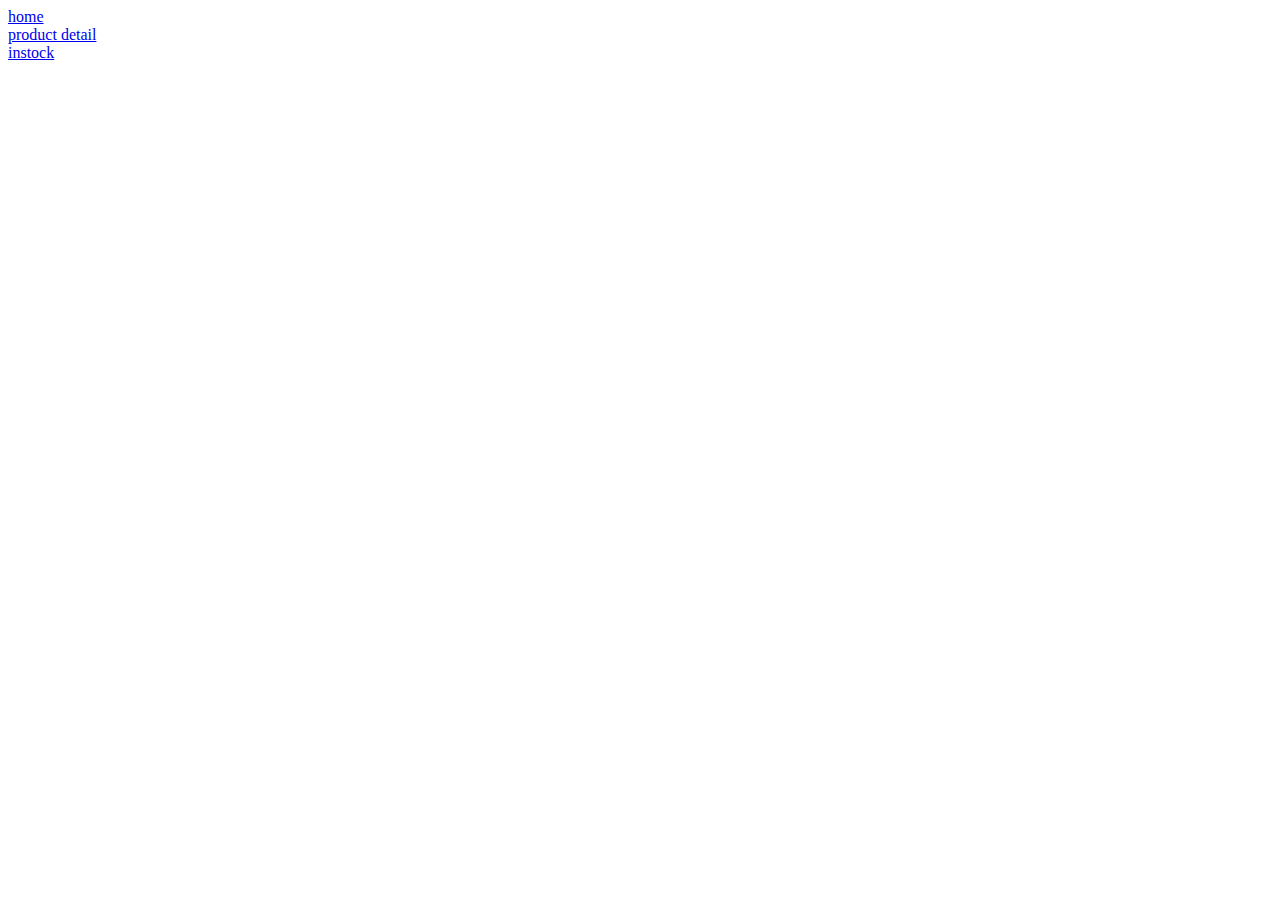
<file: index.html>
<!DOCTYPE html>
<html class="no-js" lang="zh-TW" ng-app="recipes_index" xmlns="https://www.w3.org/1999/xhtml" xmlns:fb="https://www.facebook.com/2008/fbml" xmlns:og="https://ogp.me/ns#">
  <body class="products index"><noscript><iframe height="0" src="https://www.googletagmanager.com/ns.html?id=GTM-WCTKWKD" style="display:none;visibility:hidden" width="0"></iframe></noscript><noscript><iframe height="0" src="https://www.googletagmanager.com/ns.html?id=GTM-W25LN4" style="display:none;visibility:hidden" width="0"></iframe></noscript>
    <a href="home.html">home</a><br />
    <a href="products/4479/index.html">product detail</a><br />
    <a href="products/instock/index.html">instock</a><br />
  </body>
</html>
</file>
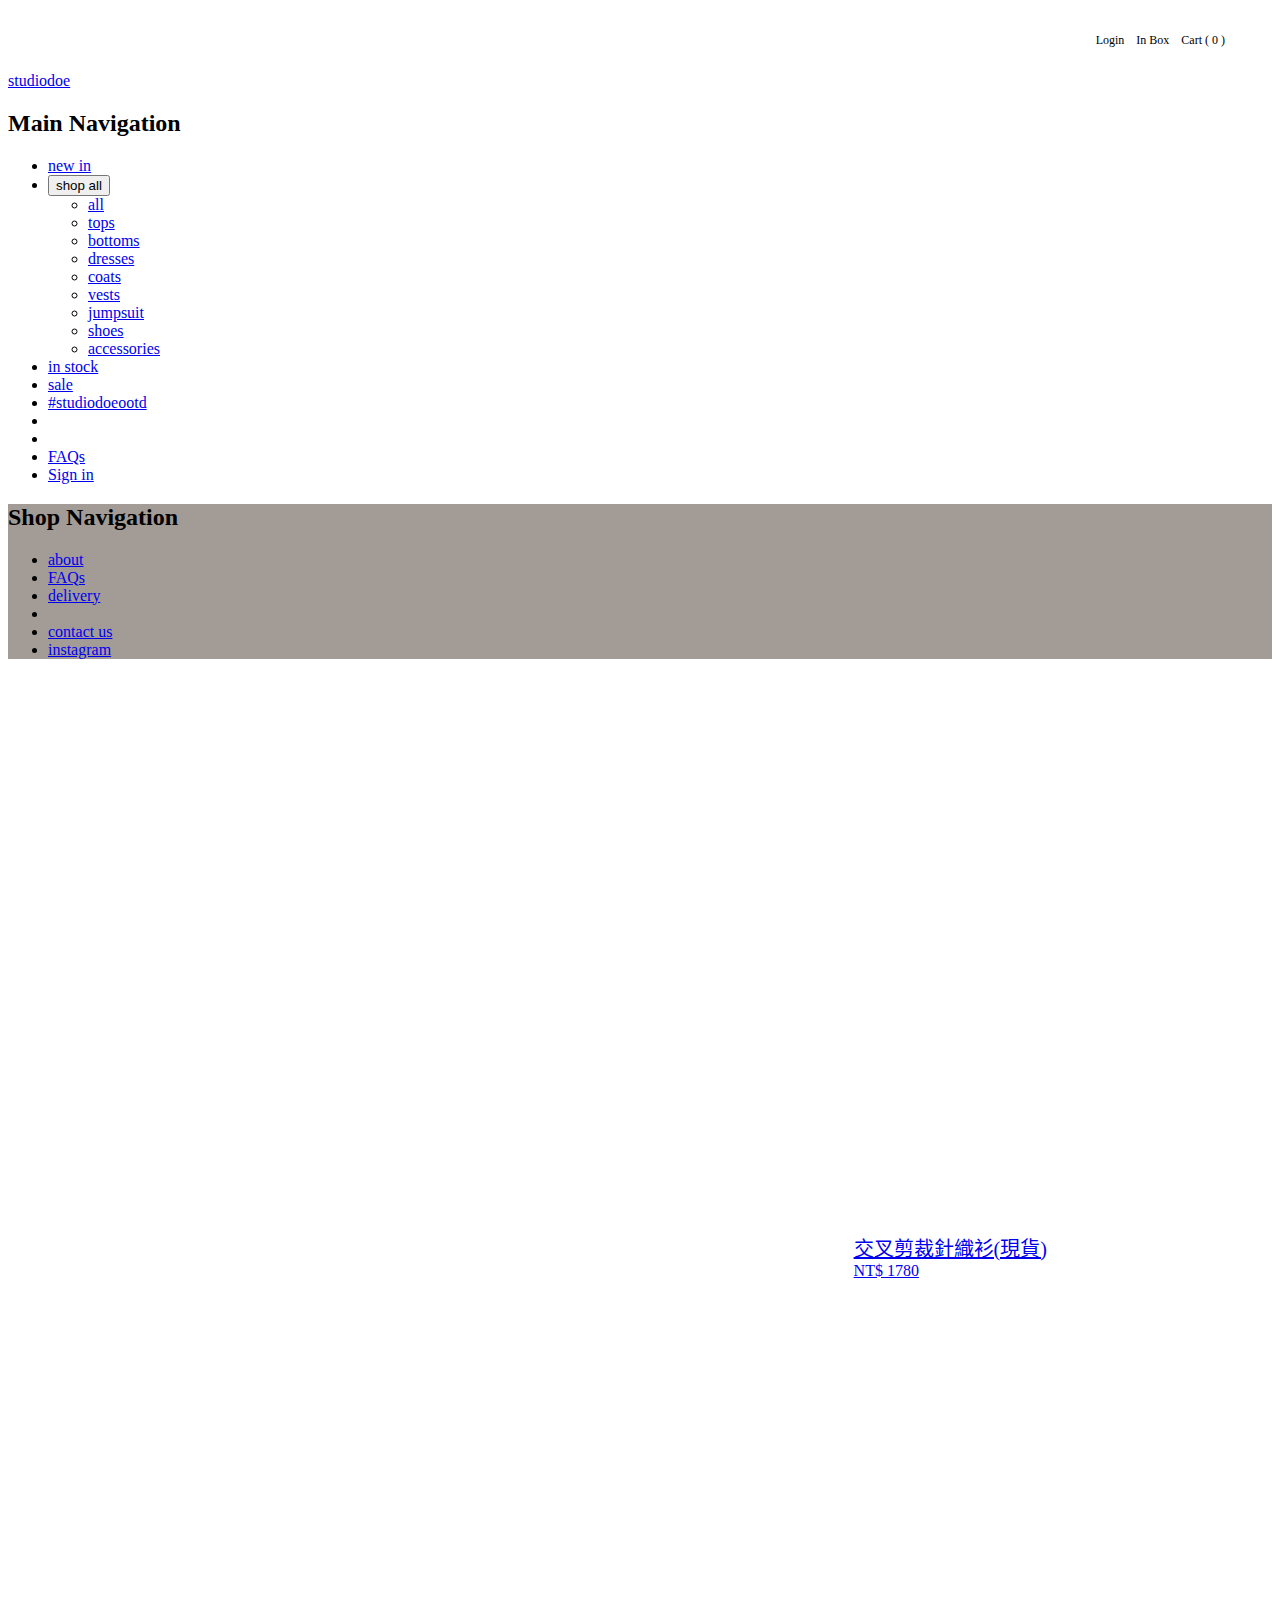
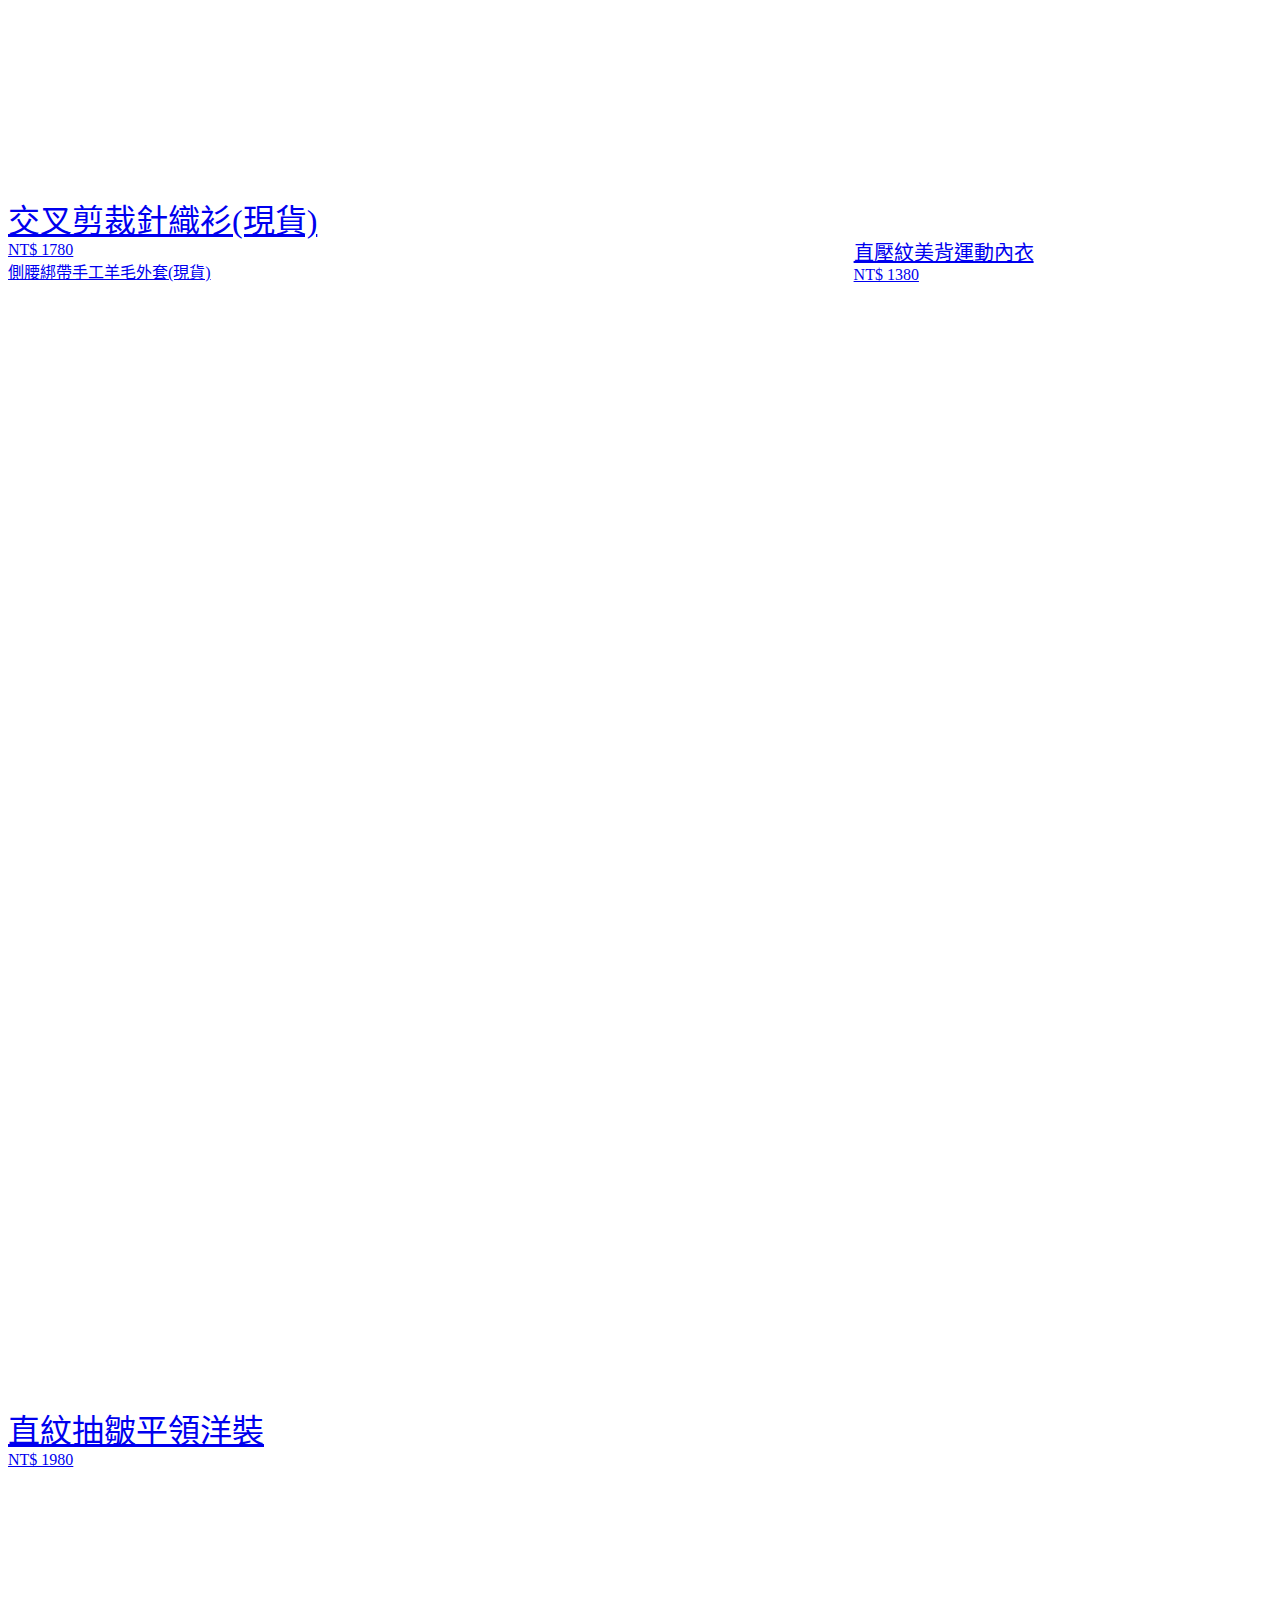
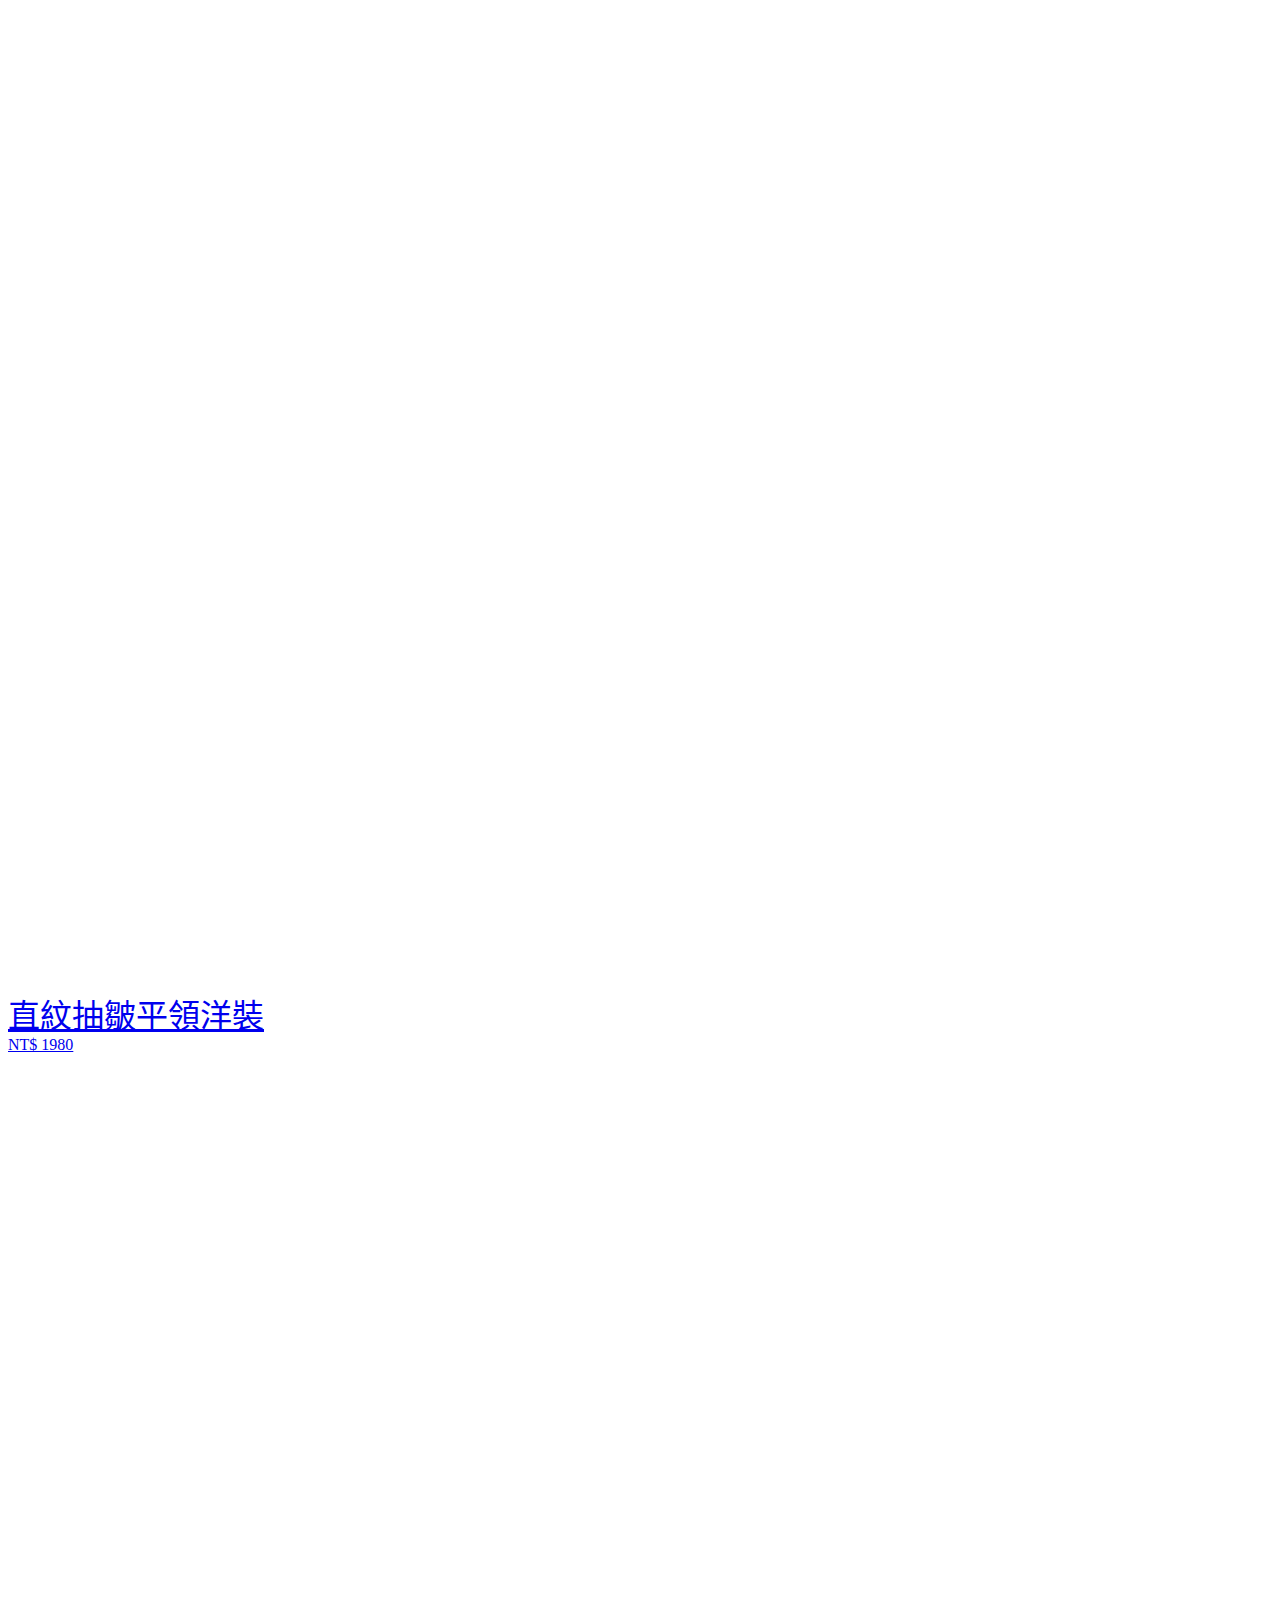
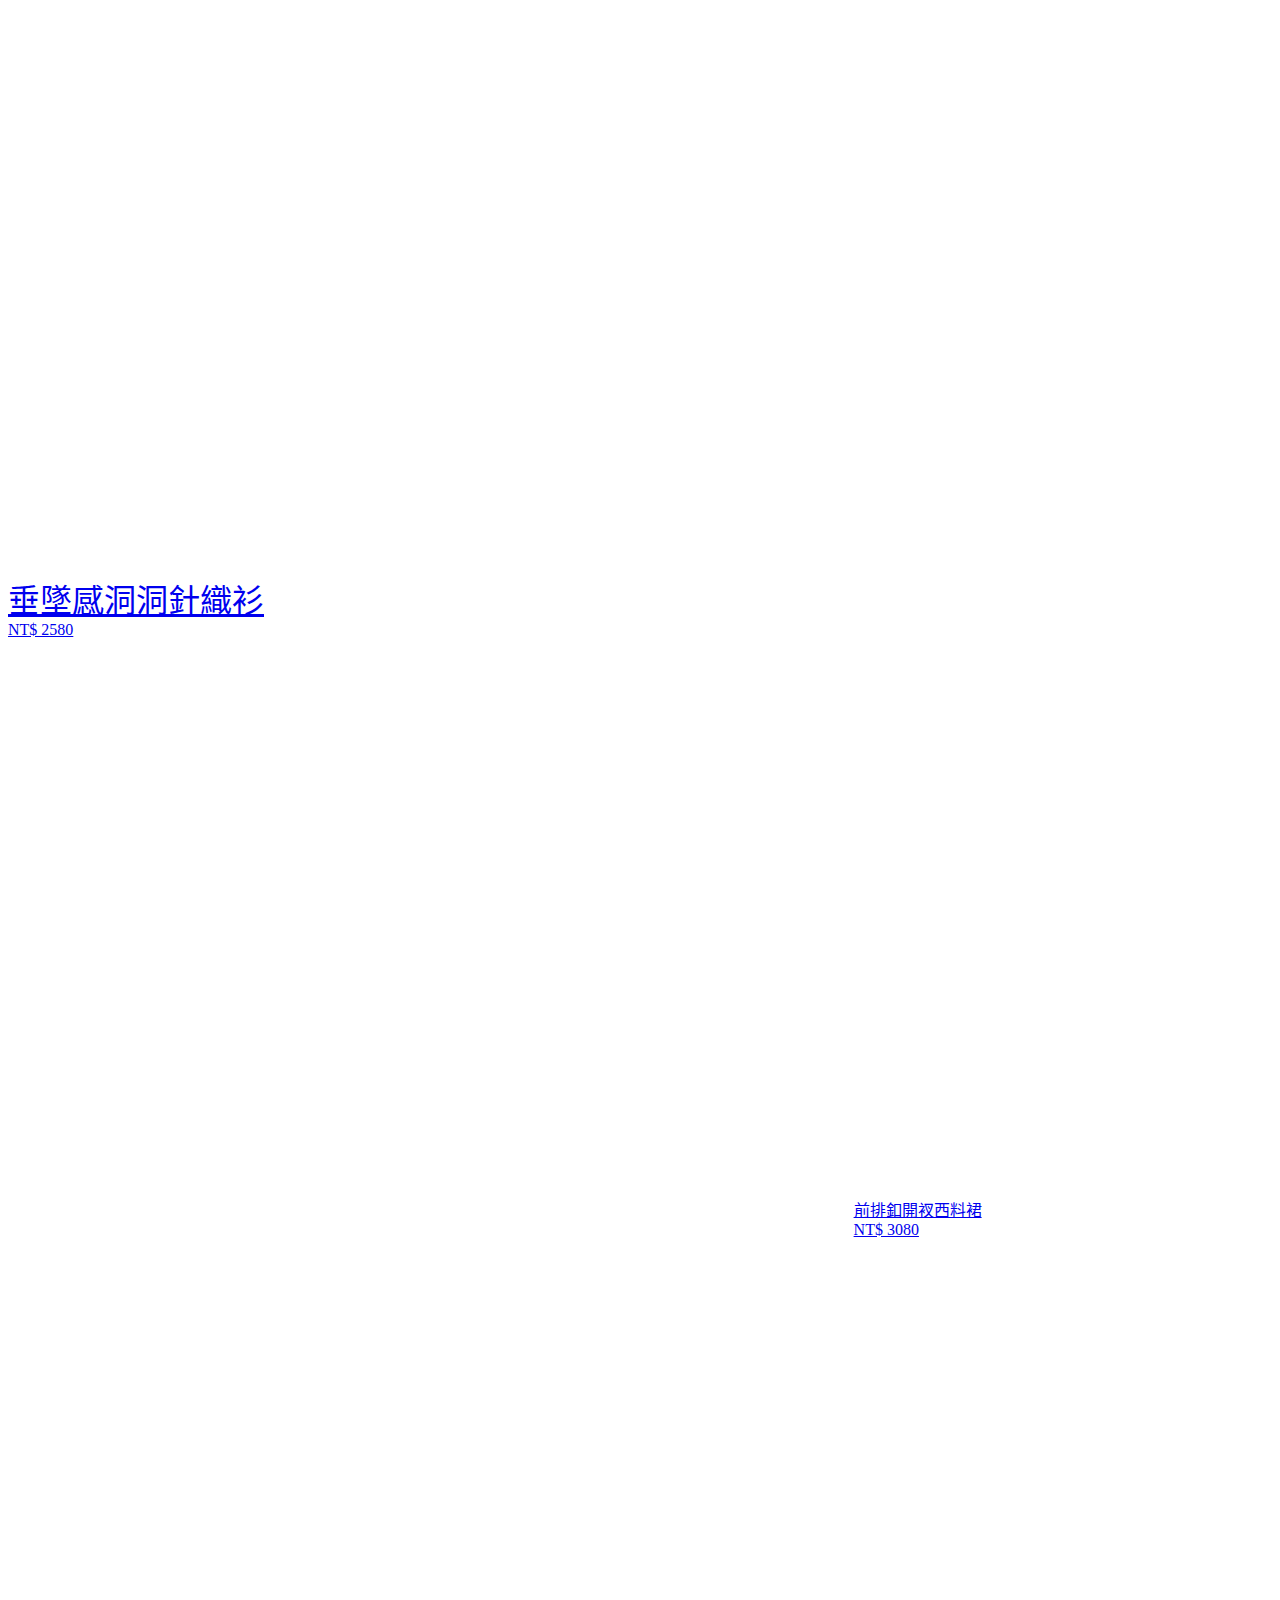
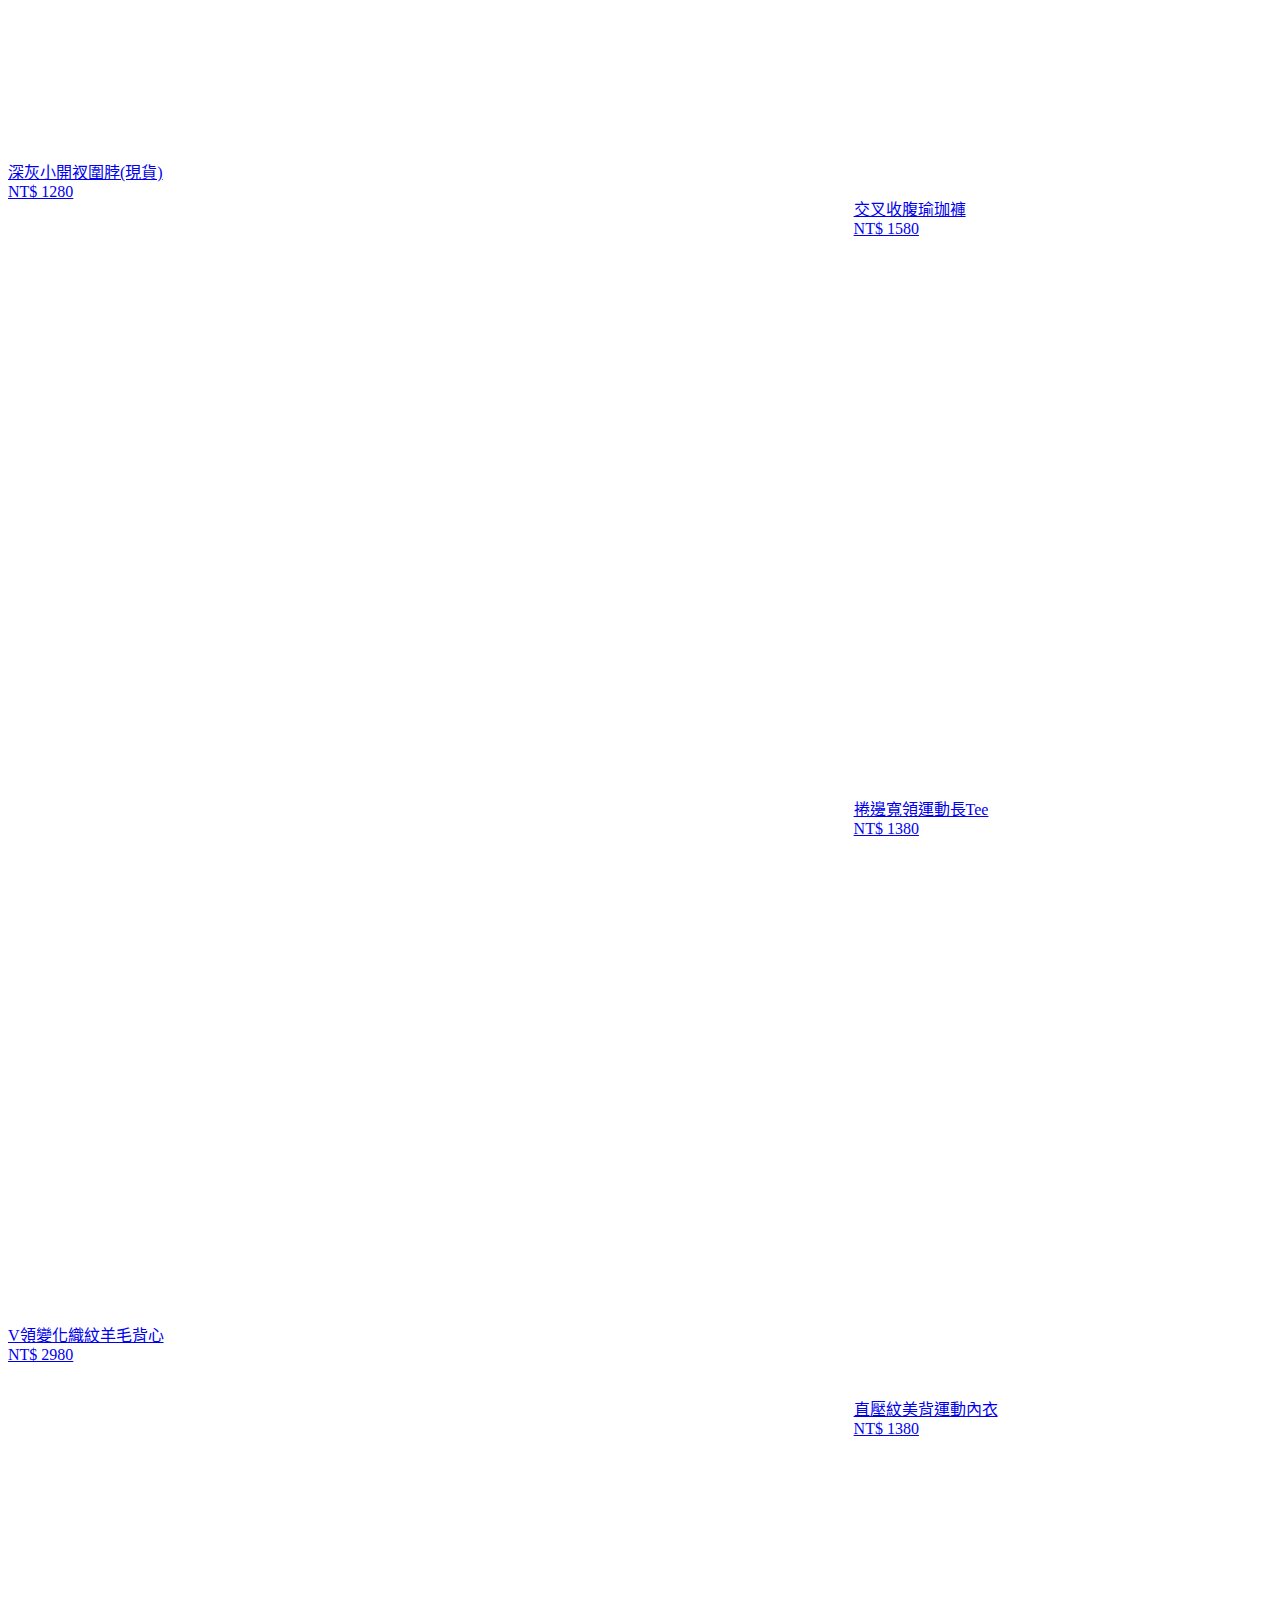
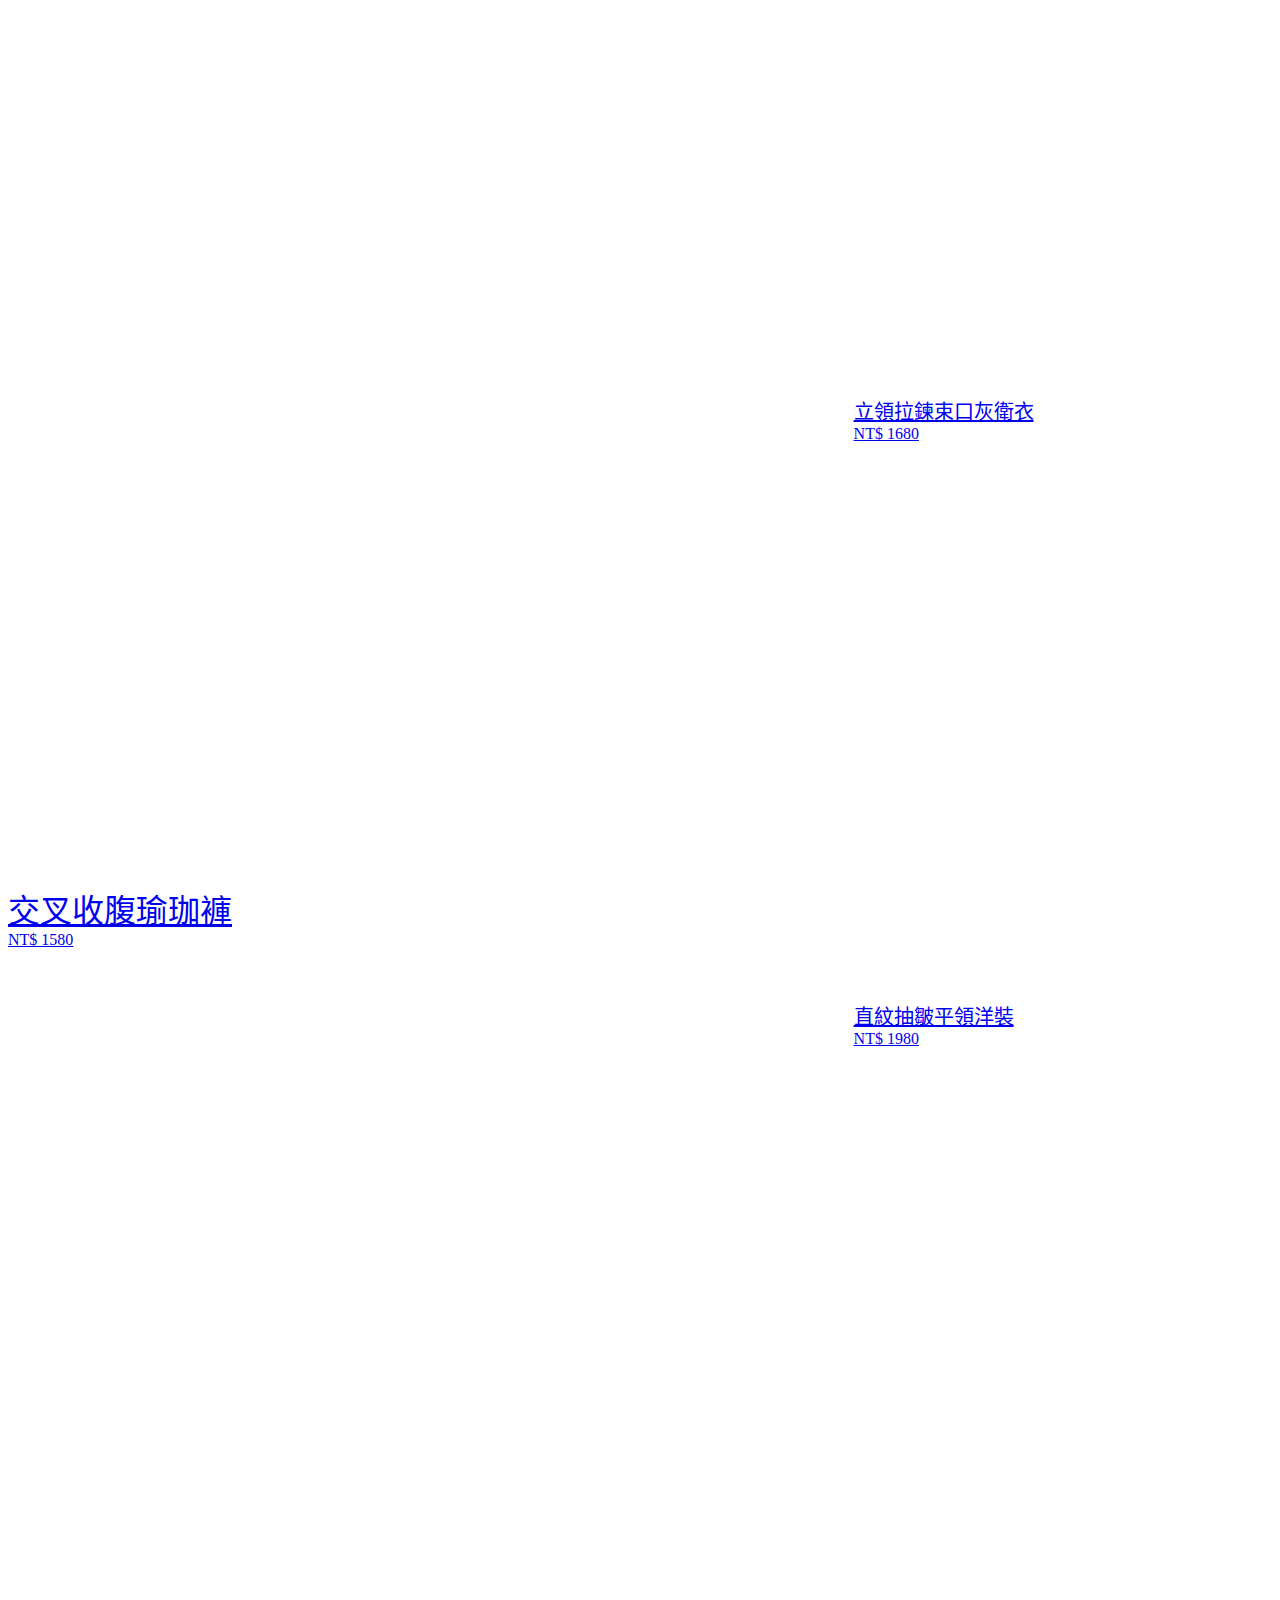
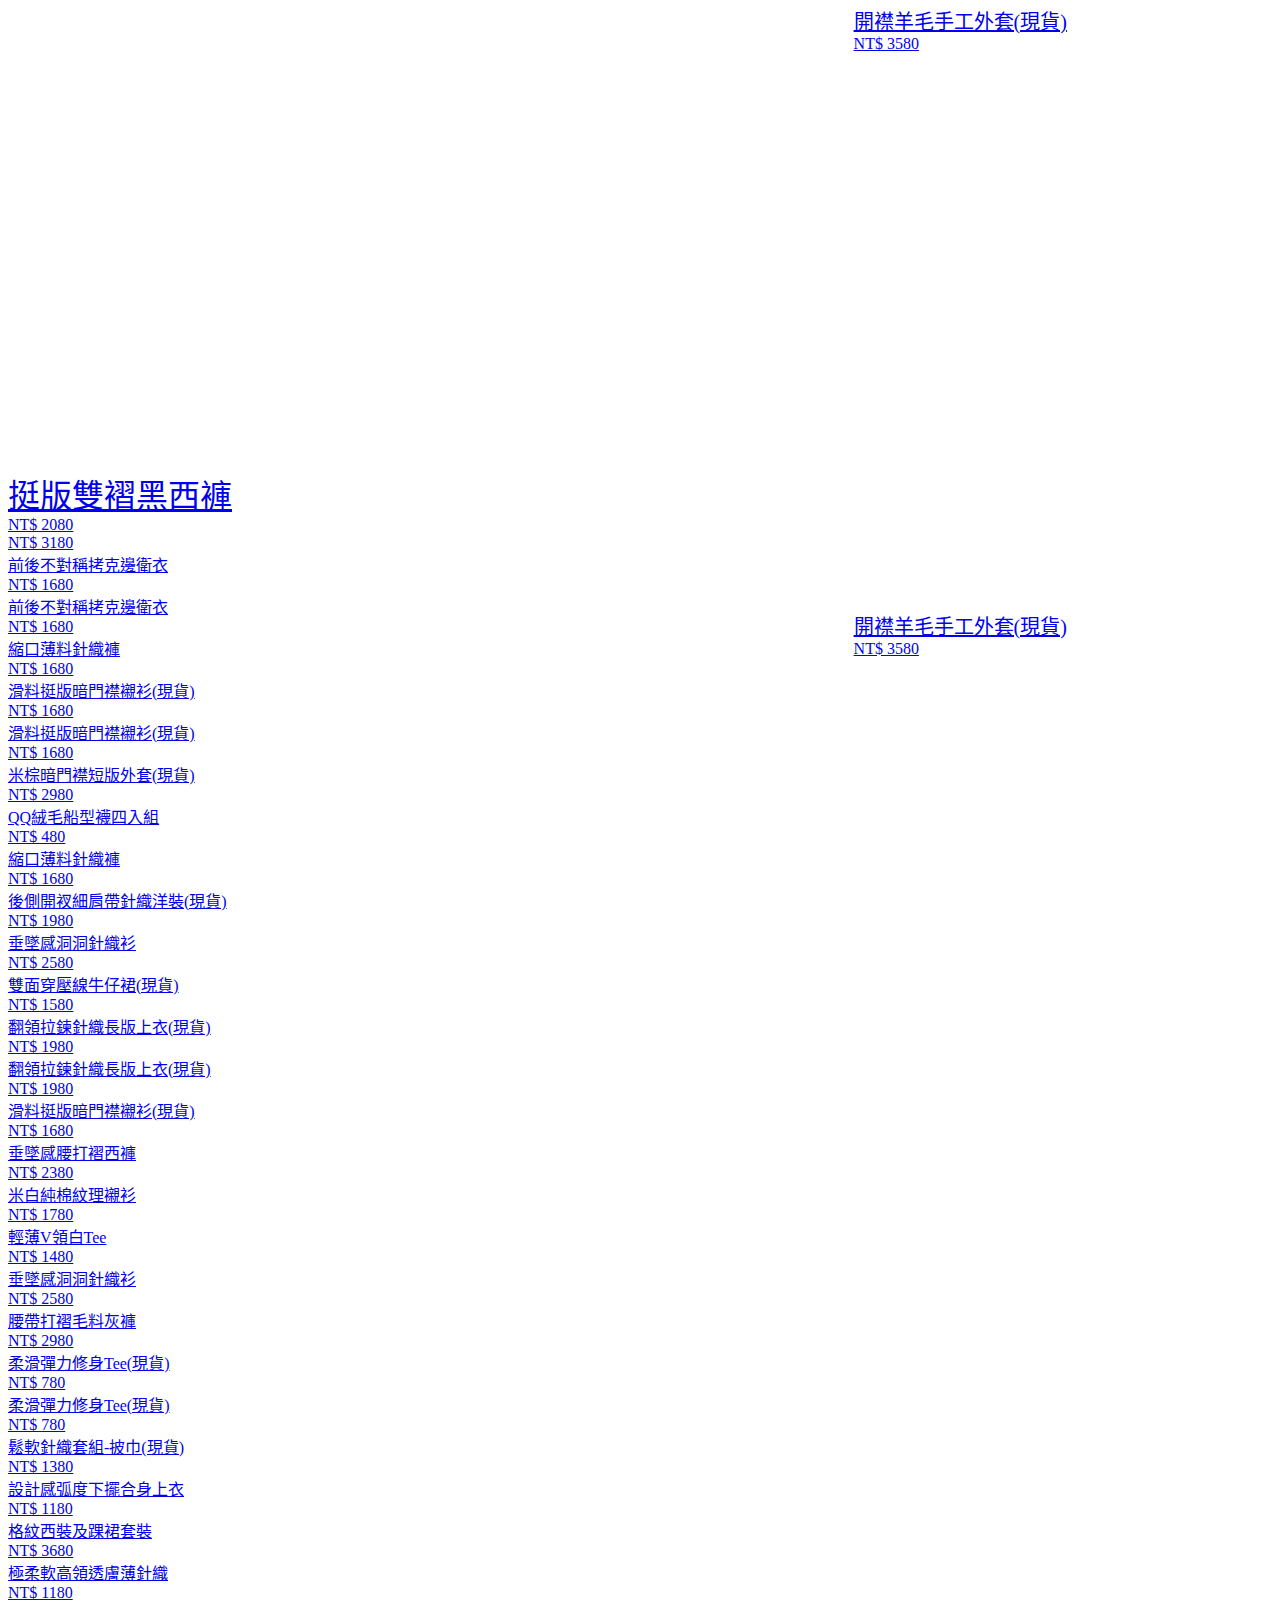
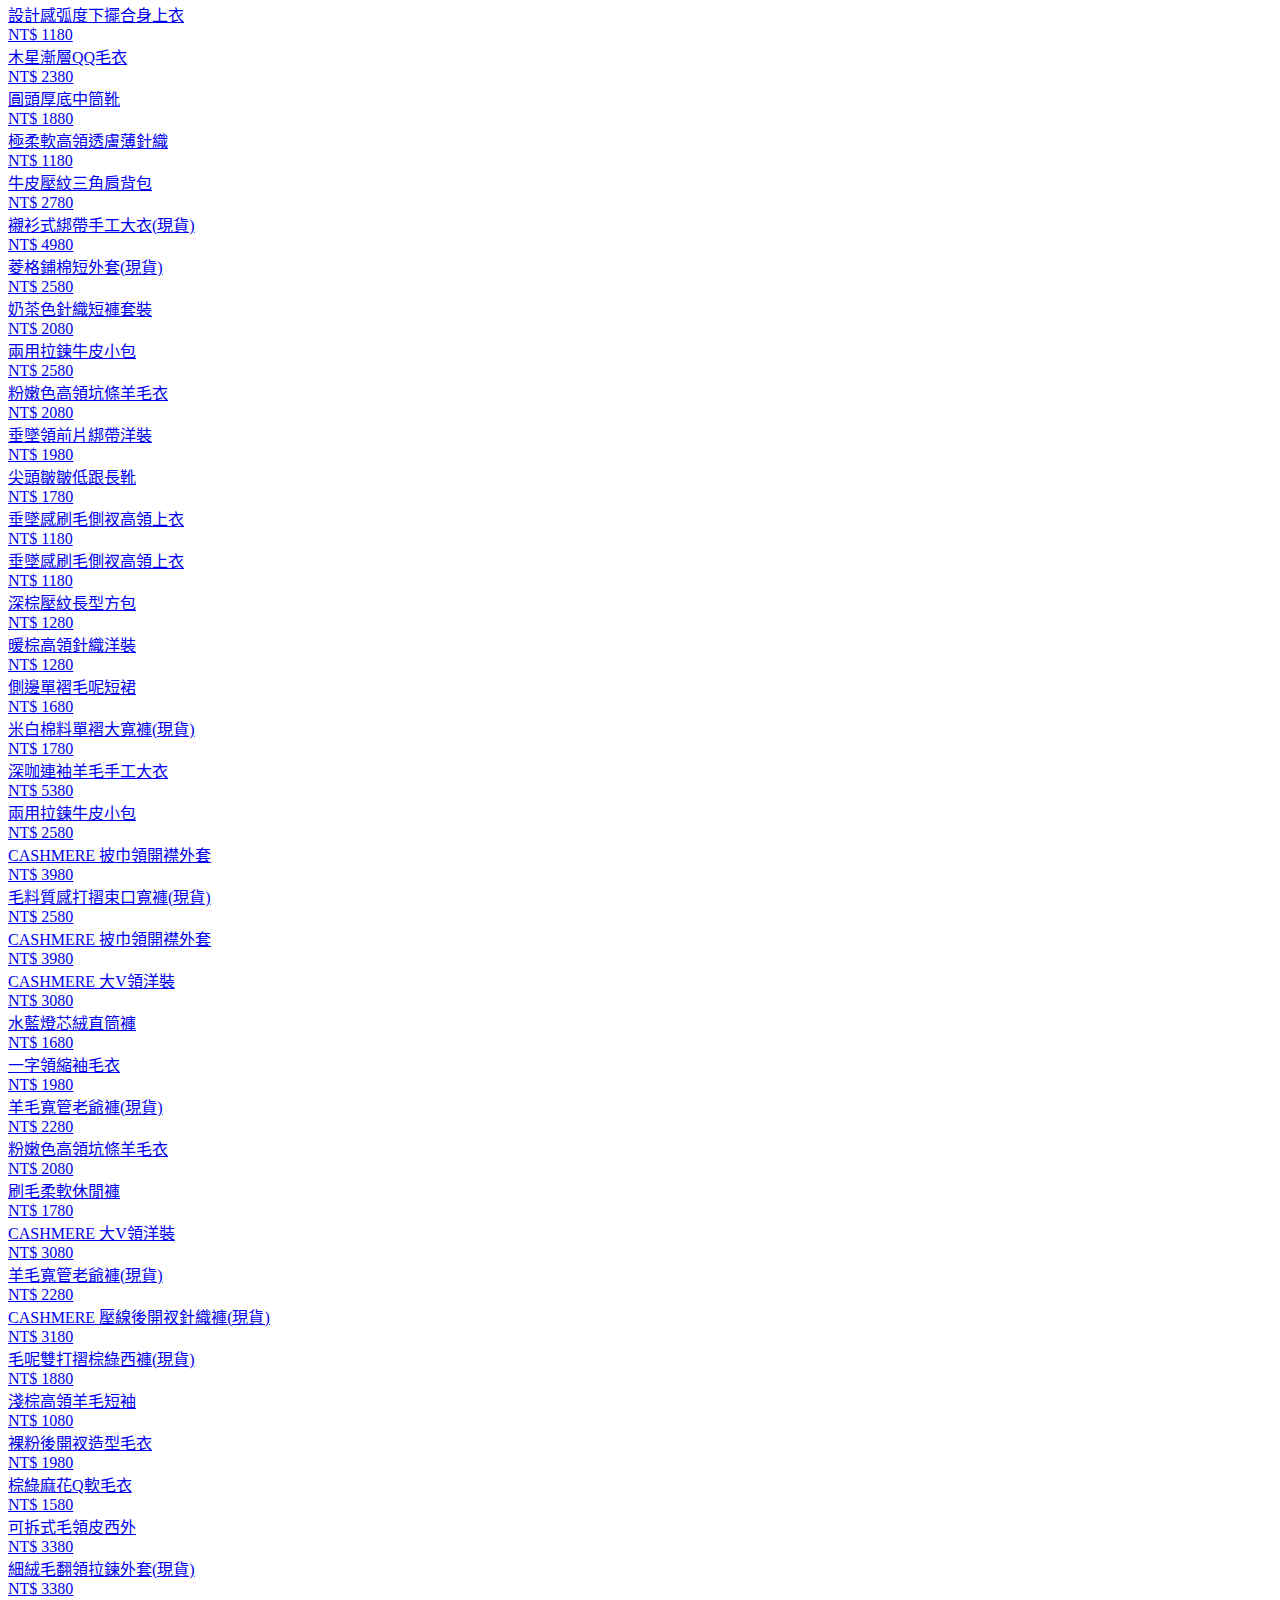
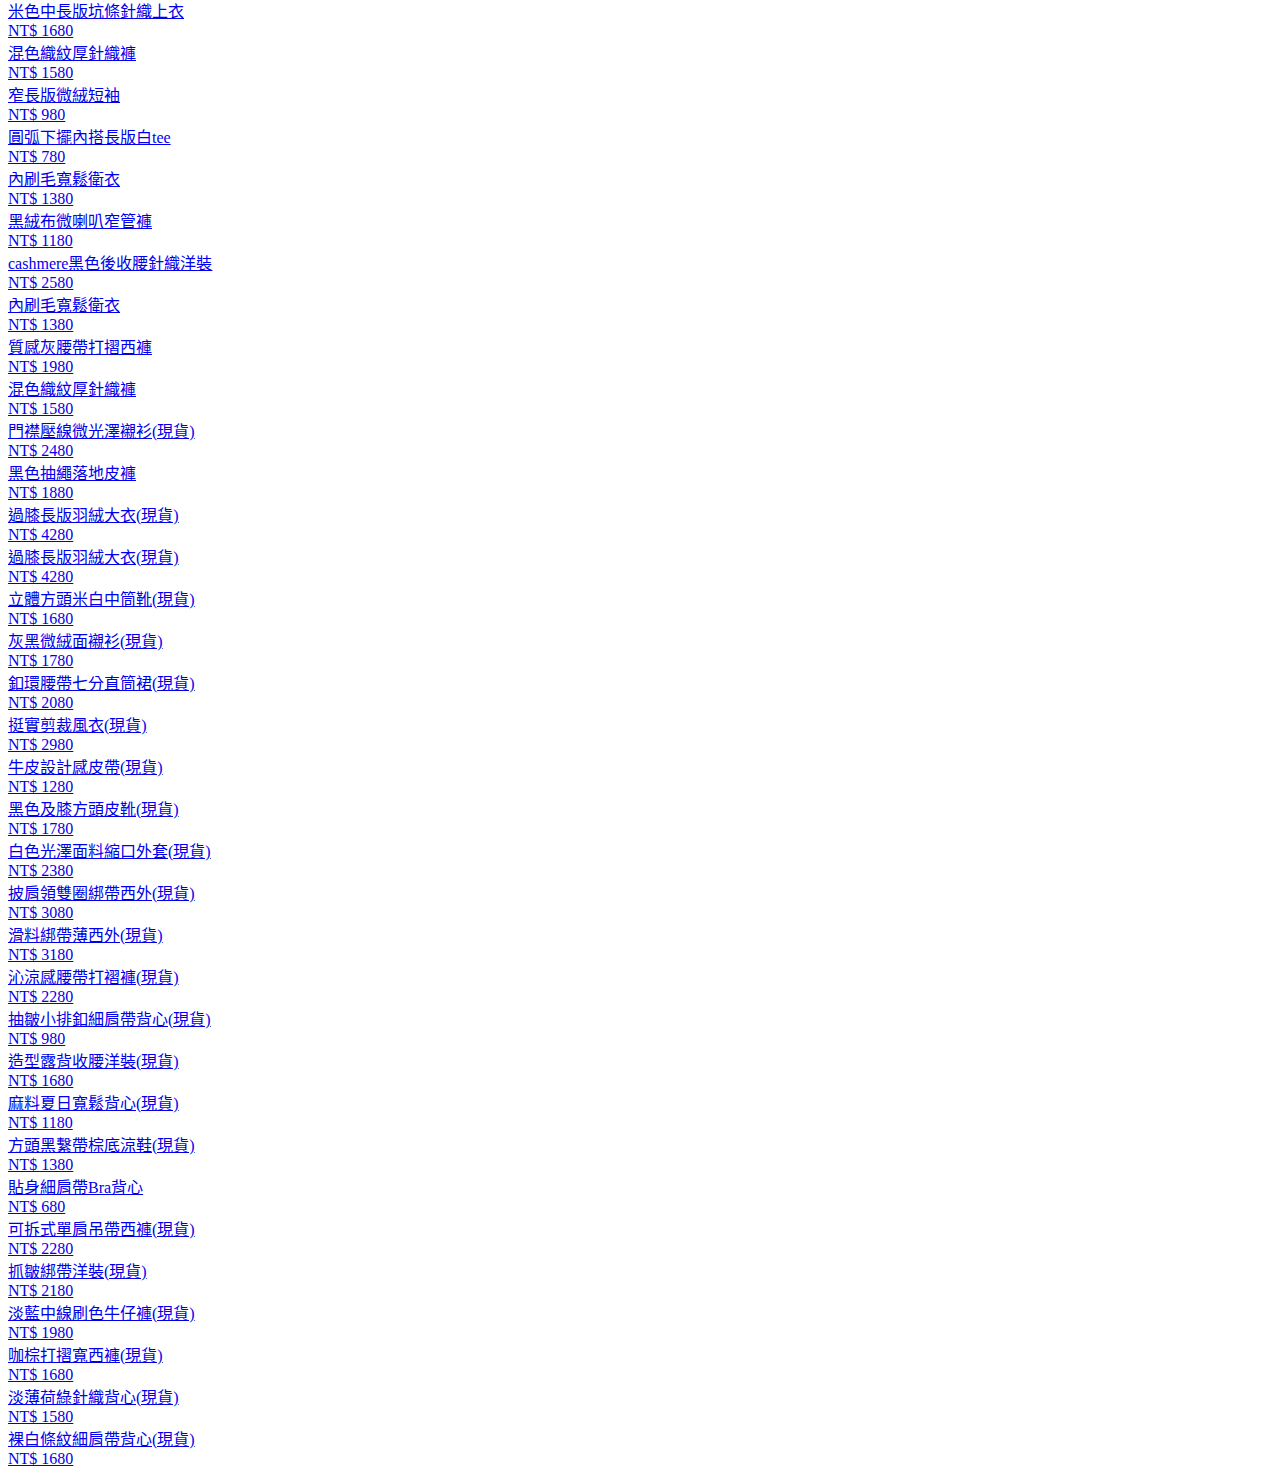
<file: home.html>
<!DOCTYPE html>
<html class="no-js" lang="zh-TW" ng-app="recipes_index" xmlns="https://www.w3.org/1999/xhtml" xmlns:fb="https://www.facebook.com/2008/fbml" xmlns:og="https://ogp.me/ns#">

  <head prefix="og: https://ogp.me/ns# fb: https://ogp.me/ns/fb# nudeshoptw: https://ogp.me/ns/fb/nudeshoptw#">
    <script>
      window.NREUM || (NREUM = {});
      NREUM.info = {
        "beacon": "bam.nr-data.net",
        "errorBeacon": "bam.nr-data.net",
        "licenseKey": "aba3cc4d0f",
        "applicationID": "3260893",
        "transactionName": "dFgMTRZWVQ1VREoUEVhTF1oQShYIXlIAHA==",
        "queueTime": 0,
        "applicationTime": 258,
        "agent": ""
      }
    </script>
    <script>
      (window.NREUM || (NREUM = {})).loader_config = {
        licenseKey: "aba3cc4d0f",
        applicationID: "3260893"
      };
      window.NREUM || (NREUM = {}), __nr_require = function(e, t, n) {
        function r(n) {
          if (!t[n]) {
            var i = t[n] = {
              exports: {}
            };
            e[n][0].call(i.exports, function(t) {
              var i = e[n][1][t];
              return r(i || t)
            }, i, i.exports)
          }
          return t[n].exports
        }
        if ("function" == typeof __nr_require) return __nr_require;
        for (var i = 0; i < n.length; i++) r(n[i]);
        return r
      }({
        1: [function(e, t, n) {
          function r() {}

          function i(e, t, n) {
            return function() {
              return o(e, [u.now()].concat(c(arguments)), t ? null : this, n), t ? void 0 : this
            }
          }
          var o = e("handle"),
            a = e(6),
            c = e(7),
            f = e("ee").get("tracer"),
            u = e("loader"),
            s = NREUM;
          "undefined" == typeof window.newrelic && (newrelic = s);
          var d = ["setPageViewName", "setCustomAttribute", "setErrorHandler", "finished", "addToTrace", "inlineHit", "addRelease"],
            p = "api-",
            l = p + "ixn-";
          a(d, function(e, t) {
            s[t] = i(p + t, !0, "api")
          }), s.addPageAction = i(p + "addPageAction", !0), s.setCurrentRouteName = i(p + "routeName", !0), t.exports = newrelic, s.interaction = function() {
            return (new r).get()
          };
          var m = r.prototype = {
            createTracer: function(e, t) {
              var n = {},
                r = this,
                i = "function" == typeof t;
              return o(l + "tracer", [u.now(), e, n], r),
                function() {
                  if (f.emit((i ? "" : "no-") + "fn-start", [u.now(), r, i], n), i) try {
                    return t.apply(this, arguments)
                  } catch (e) {
                    throw f.emit("fn-err", [arguments, this, e], n), e
                  } finally {
                    f.emit("fn-end", [u.now()], n)
                  }
                }
            }
          };
          a("actionText,setName,setAttribute,save,ignore,onEnd,getContext,end,get".split(","), function(e, t) {
            m[t] = i(l + t)
          }), newrelic.noticeError = function(e, t) {
            "string" == typeof e && (e = new Error(e)), o("err", [e, u.now(), !1, t])
          }
        }, {}],
        2: [function(e, t, n) {
          function r() {
            return c.exists && performance.now ? Math.round(performance.now()) : (o = Math.max((new Date).getTime(), o)) - a
          }

          function i() {
            return o
          }
          var o = (new Date).getTime(),
            a = o,
            c = e(8);
          t.exports = r, t.exports.offset = a, t.exports.getLastTimestamp = i
        }, {}],
        3: [function(e, t, n) {
          function r(e, t) {
            var n = e.getEntries();
            n.forEach(function(e) {
              "first-paint" === e.name ? d("timing", ["fp", Math.floor(e.startTime)]) : "first-contentful-paint" === e.name && d("timing", ["fcp", Math.floor(e.startTime)])
            })
          }

          function i(e, t) {
            var n = e.getEntries();
            n.length > 0 && d("lcp", [n[n.length - 1]])
          }

          function o(e) {
            e.getEntries().forEach(function(e) {
              e.hadRecentInput || d("cls", [e])
            })
          }

          function a(e) {
            if (e instanceof m && !g) {
              var t = Math.round(e.timeStamp),
                n = {
                  type: e.type
                };
              t <= p.now() ? n.fid = p.now() - t : t > p.offset && t <= Date.now() ? (t -= p.offset, n.fid = p.now() - t) : t = p.now(), g = !0, d("timing", ["fi", t, n])
            }
          }

          function c(e) {
            d("pageHide", [p.now(), e])
          }
          if (!("init" in NREUM && "page_view_timing" in NREUM.init && "enabled" in NREUM.init.page_view_timing && NREUM.init.page_view_timing.enabled === !1)) {
            var f, u, s, d = e("handle"),
              p = e("loader"),
              l = e(5),
              m = NREUM.o.EV;
            if ("PerformanceObserver" in window && "function" == typeof window.PerformanceObserver) {
              f = new PerformanceObserver(r);
              try {
                f.observe({
                  entryTypes: ["paint"]
                })
              } catch (v) {}
              u = new PerformanceObserver(i);
              try {
                u.observe({
                  entryTypes: ["largest-contentful-paint"]
                })
              } catch (v) {}
              s = new PerformanceObserver(o);
              try {
                s.observe({
                  type: "layout-shift",
                  buffered: !0
                })
              } catch (v) {}
            }
            if ("addEventListener" in document) {
              var g = !1,
                w = ["click", "keydown", "mousedown", "pointerdown", "touchstart"];
              w.forEach(function(e) {
                document.addEventListener(e, a, !1)
              })
            }
            l(c)
          }
        }, {}],
        4: [function(e, t, n) {
          function r(e, t) {
            if (!i) return !1;
            if (e !== i) return !1;
            if (!t) return !0;
            if (!o) return !1;
            for (var n = o.split("."), r = t.split("."), a = 0; a < r.length; a++)
              if (r[a] !== n[a]) return !1;
            return !0
          }
          var i = null,
            o = null,
            a = /Version\/(\S+)\s+Safari/;
          if (navigator.userAgent) {
            var c = navigator.userAgent,
              f = c.match(a);
            f && c.indexOf("Chrome") === -1 && c.indexOf("Chromium") === -1 && (i = "Safari", o = f[1])
          }
          t.exports = {
            agent: i,
            version: o,
            match: r
          }
        }, {}],
        5: [function(e, t, n) {
          function r(e) {
            function t() {
              e(a && document[a] ? document[a] : document[i] ? "hidden" : "visible")
            }
            "addEventListener" in document && o && document.addEventListener(o, t, !1)
          }
          t.exports = r;
          var i, o, a;
          "undefined" != typeof document.hidden ? (i = "hidden", o = "visibilitychange", a = "visibilityState") : "undefined" != typeof document.msHidden ? (i = "msHidden", o = "msvisibilitychange") : "undefined" != typeof document.webkitHidden && (i = "webkitHidden", o = "webkitvisibilitychange", a = "webkitVisibilityState")
        }, {}],
        6: [function(e, t, n) {
          function r(e, t) {
            var n = [],
              r = "",
              o = 0;
            for (r in e) i.call(e, r) && (n[o] = t(r, e[r]), o += 1);
            return n
          }
          var i = Object.prototype.hasOwnProperty;
          t.exports = r
        }, {}],
        7: [function(e, t, n) {
          function r(e, t, n) {
            t || (t = 0), "undefined" == typeof n && (n = e ? e.length : 0);
            for (var r = -1, i = n - t || 0, o = Array(i < 0 ? 0 : i); ++r < i;) o[r] = e[t + r];
            return o
          }
          t.exports = r
        }, {}],
        8: [function(e, t, n) {
          t.exports = {
            exists: "undefined" != typeof window.performance && window.performance.timing && "undefined" != typeof window.performance.timing.navigationStart
          }
        }, {}],
        ee: [function(e, t, n) {
          function r() {}

          function i(e) {
            function t(e) {
              return e && e instanceof r ? e : e ? u(e, f, a) : a()
            }

            function n(n, r, i, o, a) {
              if (a !== !1 && (a = !0), !l.aborted || o) {
                e && a && e(n, r, i);
                for (var c = t(i), f = v(n), u = f.length, s = 0; s < u; s++) f[s].apply(c, r);
                var p = d[h[n]];
                return p && p.push([b, n, r, c]), c
              }
            }

            function o(e, t) {
              y[e] = v(e).concat(t)
            }

            function m(e, t) {
              var n = y[e];
              if (n)
                for (var r = 0; r < n.length; r++) n[r] === t && n.splice(r, 1)
            }

            function v(e) {
              return y[e] || []
            }

            function g(e) {
              return p[e] = p[e] || i(n)
            }

            function w(e, t) {
              s(e, function(e, n) {
                t = t || "feature", h[n] = t, t in d || (d[t] = [])
              })
            }
            var y = {},
              h = {},
              b = {
                on: o,
                addEventListener: o,
                removeEventListener: m,
                emit: n,
                get: g,
                listeners: v,
                context: t,
                buffer: w,
                abort: c,
                aborted: !1
              };
            return b
          }

          function o(e) {
            return u(e, f, a)
          }

          function a() {
            return new r
          }

          function c() {
            (d.api || d.feature) && (l.aborted = !0, d = l.backlog = {})
          }
          var f = "nr@context",
            u = e("gos"),
            s = e(6),
            d = {},
            p = {},
            l = t.exports = i();
          t.exports.getOrSetContext = o, l.backlog = d
        }, {}],
        gos: [function(e, t, n) {
          function r(e, t, n) {
            if (i.call(e, t)) return e[t];
            var r = n();
            if (Object.defineProperty && Object.keys) try {
              return Object.defineProperty(e, t, {
                value: r,
                writable: !0,
                enumerable: !1
              }), r
            } catch (o) {}
            return e[t] = r, r
          }
          var i = Object.prototype.hasOwnProperty;
          t.exports = r
        }, {}],
        handle: [function(e, t, n) {
          function r(e, t, n, r) {
            i.buffer([e], r), i.emit(e, t, n)
          }
          var i = e("ee").get("handle");
          t.exports = r, r.ee = i
        }, {}],
        id: [function(e, t, n) {
          function r(e) {
            var t = typeof e;
            return !e || "object" !== t && "function" !== t ? -1 : e === window ? 0 : a(e, o, function() {
              return i++
            })
          }
          var i = 1,
            o = "nr@id",
            a = e("gos");
          t.exports = r
        }, {}],
        loader: [function(e, t, n) {
          function r() {
            if (!x++) {
              var e = b.info = NREUM.info,
                t = p.getElementsByTagName("script")[0];
              if (setTimeout(u.abort, 3e4), !(e && e.licenseKey && e.applicationID && t)) return u.abort();
              f(y, function(t, n) {
                e[t] || (e[t] = n)
              });
              var n = a();
              c("mark", ["onload", n + b.offset], null, "api"), c("timing", ["load", n]);
              var r = p.createElement("script");
              r.src = "https://" + e.agent, t.parentNode.insertBefore(r, t)
            }
          }

          function i() {
            "complete" === p.readyState && o()
          }

          function o() {
            c("mark", ["domContent", a() + b.offset], null, "api")
          }
          var a = e(2),
            c = e("handle"),
            f = e(6),
            u = e("ee"),
            s = e(4),
            d = window,
            p = d.document,
            l = "addEventListener",
            m = "attachEvent",
            v = d.XMLHttpRequest,
            g = v && v.prototype;
          NREUM.o = {
            ST: setTimeout,
            SI: d.setImmediate,
            CT: clearTimeout,
            XHR: v,
            REQ: d.Request,
            EV: d.Event,
            PR: d.Promise,
            MO: d.MutationObserver
          };
          var w = "" + location,
            y = {
              beacon: "bam.nr-data.net",
              errorBeacon: "bam.nr-data.net",
              agent: "js-agent.newrelic.com/nr-1198.min.js"
            },
            h = v && g && g[l] && !/CriOS/.test(navigator.userAgent),
            b = t.exports = {
              offset: a.getLastTimestamp(),
              now: a,
              origin: w,
              features: {},
              xhrWrappable: h,
              userAgent: s
            };
          e(1), e(3), p[l] ? (p[l]("DOMContentLoaded", o, !1), d[l]("load", r, !1)) : (p[m]("onreadystatechange", i), d[m]("onload", r)), c("mark", ["firstbyte", a.getLastTimestamp()], null, "api");
          var x = 0
        }, {}],
        "wrap-function": [function(e, t, n) {
          function r(e, t) {
            function n(t, n, r, f, u) {
              function nrWrapper() {
                var o, a, s, p;
                try {
                  a = this, o = d(arguments), s = "function" == typeof r ? r(o, a) : r || {}
                } catch (l) {
                  i([l, "", [o, a, f], s], e)
                }
                c(n + "start", [o, a, f], s, u);
                try {
                  return p = t.apply(a, o)
                } catch (m) {
                  throw c(n + "err", [o, a, m], s, u), m
                } finally {
                  c(n + "end", [o, a, p], s, u)
                }
              }
              return a(t) ? t : (n || (n = ""), nrWrapper[p] = t, o(t, nrWrapper, e), nrWrapper)
            }

            function r(e, t, r, i, o) {
              r || (r = "");
              var c, f, u, s = "-" === r.charAt(0);
              for (u = 0; u < t.length; u++) f = t[u], c = e[f], a(c) || (e[f] = n(c, s ? f + r : r, i, f, o))
            }

            function c(n, r, o, a) {
              if (!m || t) {
                var c = m;
                m = !0;
                try {
                  e.emit(n, r, o, t, a)
                } catch (f) {
                  i([f, n, r, o], e)
                }
                m = c
              }
            }
            return e || (e = s), n.inPlace = r, n.flag = p, n
          }

          function i(e, t) {
            t || (t = s);
            try {
              t.emit("internal-error", e)
            } catch (n) {}
          }

          function o(e, t, n) {
            if (Object.defineProperty && Object.keys) try {
              var r = Object.keys(e);
              return r.forEach(function(n) {
                Object.defineProperty(t, n, {
                  get: function() {
                    return e[n]
                  },
                  set: function(t) {
                    return e[n] = t, t
                  }
                })
              }), t
            } catch (o) {
              i([o], n)
            }
            for (var a in e) l.call(e, a) && (t[a] = e[a]);
            return t
          }

          function a(e) {
            return !(e && e instanceof Function && e.apply && !e[p])
          }

          function c(e, t) {
            var n = t(e);
            return n[p] = e, o(e, n, s), n
          }

          function f(e, t, n) {
            var r = e[t];
            e[t] = c(r, n)
          }

          function u() {
            for (var e = arguments.length, t = new Array(e), n = 0; n < e; ++n) t[n] = arguments[n];
            return t
          }
          var s = e("ee"),
            d = e(7),
            p = "nr@original",
            l = Object.prototype.hasOwnProperty,
            m = !1;
          t.exports = r, t.exports.wrapFunction = c, t.exports.wrapInPlace = f, t.exports.argsToArray = u
        }, {}]
      }, {}, ["loader"]);
    </script>
    <meta content="0E62001C48575FB565501431616F4DCC" name="msvalidate.01" />
    <meta content="8FQpEBaCRPo-nS1pv8VLrmxL9cDIQ2LXKoma2zZp4WQ" name="google-site-verification" />
    <meta content="width=device-width, initial-scale=1, user-scalable=no, shrink-to-fit=no" name="viewport" />
    <title>studiodoe</title>
    <meta name="description" content="Studio Doe provides modern, unisex, simple, and casual style.">
    <link rel="canonical" href="http://localhost:3000/">
    <meta property="og:site_name" content="studiodoe">
    <meta property="og:title" content="studiodoe">
    <meta property="og:description" content="Studio Doe provides modern, unisex, simple, and casual style.">
    <meta property="og:type" content="website">
    <meta property="og:url" content="http://localhost:3000/">
    <meta property="og:image" content="https://d1pk1qje583qaz.cloudfront.net/assets/preview-f64757d5a4ff1e51ff2d211bfa62ecdc462fcb0a2c47c96acc2fef48439b0d96.jpg">
    <meta property="fb:app_id" content="674757525886490">
    <link data-turbolinks-track="reload" href="//d1pk1qje583qaz.cloudfront.net/assets/favicon-394220ec212a2634e9863bfc48ffde0c451fddace0137e1d88cb87ee2fa4b168.ico" rel="shortcut icon" />
    <link data-turbolinks-track="reload" href="//d1pk1qje583qaz.cloudfront.net/assets/apple-touch-icon-38bd9e3839409b844f8735e76b81627bb4b6d0959123de1ac6692726c69fea15.png" rel="apple-touch-icon" />
    <link data-turbolinks-track="reload" href="//d1pk1qje583qaz.cloudfront.net/assets/apple-touch-icon-precomposed-38bd9e3839409b844f8735e76b81627bb4b6d0959123de1ac6692726c69fea15.png" rel="apple-touch-icon-precomposed" />
    <link data-turbolinks-track="reload" href="//d1pk1qje583qaz.cloudfront.net/assets/apple-touch-icon-120x120-precomposed-34c743ab18fffe906cba0bb84df75039917a56896643bcabbdc8006fb17c1037.png" rel="apple-touch-icon-120x120-precomposed" />
    <link rel="stylesheet" href="local/main.css" />
    <link rel="stylesheet" media="screen" href="//d1pk1qje583qaz.cloudfront.net/assets/application-1efe496fea56ef4c9922575a2fa84e7a.css" data-turbolinks-track="reload" />
    <style>
      .main {
        padding: 0 40px;
      }
      /* .nav .nav-inner {
        padding: 0 40px 11px !important;
      } */
      .main-nav.enabled {
        background-color: #BAA18D;
      }
      @media (min-width: 1024px) {
        .shop-nav {
          background: #A29B96 !important;
        }
        .main {
            padding: 0;
        }
      }
    </style>
    <script src="//d1pk1qje583qaz.cloudfront.net/assets/application-57174ef69c56a77555943ae00332c0484e9a7c95206a5eb7046a2581354b005f.js" data-turbolinks-track="reload"></script>
    <script src="//d1pk1qje583qaz.cloudfront.net/assets/application-8d7d3899b90834c9bc53.js" data-turbolinks-track="reload"></script>
    <script>
      (function(w, d, s, l, i) {
        w[l] = w[l] || [];
        w[l].push({
          'gtm.start': new Date().getTime(),
          event: 'gtm.js'
        });
        var f = d.getElementsByTagName(s)[0],
          j = d.createElement(s),
          dl = l != 'dataLayer' ? '&l=' + l : '';
        j.async = true;
        j.src =
          'https://www.googletagmanager.com/gtm.js?id=' + i + dl;
        f.parentNode.insertBefore(j, f);
      })(window, document, 'script', 'dataLayer', 'GTM-WCTKWKD')
    </script>
    <script>
      (function(w, d, s, l, i) {
        w[l] = w[l] || [];
        w[l].push({
          'gtm.start': new Date().getTime(),
          event: 'gtm.js'
        });
        var f = d.getElementsByTagName(s)[0],
          j = d.createElement(s),
          dl = l != 'dataLayer' ? '&l=' + l : '';
        j.async = true;
        j.src =
          'https://www.googletagmanager.com/gtm.js?id=' + i + dl;
        f.parentNode.insertBefore(j, f);
      })(window, document, 'script', 'dataLayer', 'GTM-W25LN4')
    </script>
  </head>

  <body class="products index"><noscript><iframe height="0" src="https://www.googletagmanager.com/ns.html?id=GTM-WCTKWKD" style="display:none;visibility:hidden" width="0"></iframe></noscript><noscript><iframe height="0" src="https://www.googletagmanager.com/ns.html?id=GTM-W25LN4" style="display:none;visibility:hidden" width="0"></iframe></noscript>
    <div class="az-header">
      <div class="az-header-content">
        Login&nbsp;&nbsp;&nbsp;&nbsp;In Box&nbsp;&nbsp;&nbsp;&nbsp;Cart ( 0 )
      </div>
    </div>
    <div class="page">
      <header class="nav">
        <div class="nav-inner">
          <div class="logo"><a href="/">studiodoe</a></div><a class="main-nav-trigger" role="button" tabIndex="0">
            <div class="bar"></div>
            <div class="bar"></div>
            <div class="bar"></div>
          </a>
          <nav class="main-nav">
            <h2>Main Navigation</h2>
            <ul>
              <li><a href="/products/newin">new in</a></li>
              <li><button class="accordion-menu-trigger" type="button">shop all</button>
                <ul class="accordion-menu">
                  <li class="accordion-menu__cell"><a href="/products/actived">all</a></li>
                  <li class="accordion-menu__cell"><a href="/typs/2">tops</a></li>
                  <li class="accordion-menu__cell"><a href="/typs/4">bottoms</a></li>
                  <li class="accordion-menu__cell"><a href="/typs/5">dresses</a></li>
                  <li class="accordion-menu__cell"><a href="/typs/1">coats</a></li>
                  <li class="accordion-menu__cell"><a href="/typs/3">vests</a></li>
                  <li class="accordion-menu__cell"><a href="/typs/11">jumpsuit</a></li>
                  <li class="accordion-menu__cell"><a href="/typs/6">shoes</a></li>
                  <li class="accordion-menu__cell"><a href="/typs/7">accessories</a></li>
                </ul>
              </li>
              <li><a href="/products/instock">in stock</a></li>
              <li><a class="sale" href="/products/past_actived">sale</a></li>
              <li><a class="sale" href="/products/past_actived">#studiodoeootd</a></li>
              <li class="divider"></li>
              <li class="divider hide-on-desktop"></li>
              <li class="hide-on-desktop"><a href="/faqs">FAQs</a></li>
              <li class="hide-on-desktop"><a class="main-nav__sign-in" href="/users/sign_in">Sign in</a></li>
            </ul>
          </nav>
          <nav class="shop-nav">
            <h2>Shop Navigation</h2>
            <ul>
              <li class="show-on-desktop"><a href="/about">about</a></li>
              <li class="show-on-desktop"><a href="/faqs">FAQs</a></li>
              <li class="show-on-desktop"><a href="/delivery">delivery</a></li>
              <li class="show-on-desktop divider"></li>  
              <!-- <li><a class="shop-nav__cart " href="/carts">0</a></li> -->
              <li class="show-on-desktop"><a target="_blank" href="https://line.me/R/ti/p/~@studiodoe">contact us</a></li>
              <li class="show-on-desktop"><a target="_blank" href="https://instagram.com/studiodoe?igshid=93utmvcsqd6q">instagram</a></li>
              <!-- <li class="show-on-desktop"><a href="/users/sign_in">Sign in</a></li> -->
            </ul>
          </nav>
        </div>
      </header>
      <main class="main" role="main">
        <div data-behavior="flashes"></div>
        <div class="events">
          <div class="event" data-event-id="61">
            <section class="item itemt1-1"><a class="item-link" href="/products/4492">
                <div class="item-inner lazy" data-src="//d1pk1qje583qaz.cloudfront.net/uploads/product/primary_pic/000/004/492/large_d81c0ff8-b937-4f26-98c8-06577c39bfa0.JPG"></div>
                <div class="item-title">
                  <div class="name">交叉剪裁針織衫(現貨)</div>
                  <div class="price">NT$ 1780</div>
                </div>
              </a></section>
            <section class="item itemt1-2"><a class="item-link" href="/products/4491">
                <div class="item-inner lazy" data-src="//d1pk1qje583qaz.cloudfront.net/uploads/product/primary_pic/000/004/491/large_af2af0f0-3cbc-4ed5-891c-1cc0c78f7427.JPG"></div>
                <div class="item-title">
                  <div class="name">交叉剪裁針織衫(現貨)</div>
                  <div class="price">NT$ 1780</div>
                </div>
              </a></section>
            <section class="item itemt1-3"><a class="item-link" href="/products/4482">
                <div class="item-inner lazy" data-src="//d1pk1qje583qaz.cloudfront.net/uploads/product/primary_pic/000/004/482/large_f75620d6-f83b-4f98-8433-377cb98ac732.JPG"></div>
                <div class="item-title">
                  <div class="name">直壓紋美背運動內衣</div>
                  <div class="price">NT$ 1380</div>
                </div>
              </a></section>
            <section class="item itemt3"><a class="item-link" href="/products/4513">
                <div class="item-inner lazy" data-src="//d1pk1qje583qaz.cloudfront.net/uploads/product/primary_pic/000/004/513/large_d350e7a6-1e00-4554-8707-eab51c628dcd.JPG"></div>
                <div class="item-title">
                  <div class="name">直紋抽皺平領洋裝</div>
                  <div class="price">NT$ 1980</div>
                </div>
              </a></section>
            <section class="item itemt3"><a class="item-link" href="/products/4513">
                <div class="item-inner lazy" data-src="//d1pk1qje583qaz.cloudfront.net/uploads/product/primary_pic/000/004/513/large_d350e7a6-1e00-4554-8707-eab51c628dcd.JPG"></div>
                <div class="item-title">
                  <div class="name">直紋抽皺平領洋裝</div>
                  <div class="price">NT$ 1980</div>
                </div>
              </a></section>
            <section class="item itemt3"><a class="item-link" href="/products/4496">
                <div class="item-inner lazy" data-src="//d1pk1qje583qaz.cloudfront.net/uploads/product/primary_pic/000/004/496/large_86258a01-be35-4c61-9b6c-31d7f021aefa.JPG"></div>
                <div class="item-title">
                  <div class="name">垂墜感洞洞針織衫</div>
                  <div class="price">NT$ 2580</div>
                </div>
              </a></section>
            <section class="item itemt2-1"><a class="item-link" href="/products/4521">
                <div class="item-inner lazy" data-src="//d1pk1qje583qaz.cloudfront.net/uploads/product/primary_pic/000/004/521/large_626e3f23-510e-43b9-a210-b783b39c83c3.JPG"></div>
                <div class="item-title">
                  <div class="name">深灰小開衩圍脖(現貨)</div>
                  <div class="price">NT$ 1280</div>
                </div>
              </a></section>
            <section class="item itemt2-2"><a class="item-link" href="/products/4506">
                <div class="item-inner lazy" data-src="//d1pk1qje583qaz.cloudfront.net/uploads/product/primary_pic/000/004/506/large_dab4c45b-5fcd-4f46-800d-c5d162f92f02.JPG"></div>
                <div class="item-title">
                  <div class="name">前排釦開衩西料裙</div>
                  <div class="price">NT$ 3080</div>
                </div>
              </a></section>
            <section class="item itemt2-3"><a class="item-link" href="/products/4505">
                <div class="item-inner lazy" data-src="//d1pk1qje583qaz.cloudfront.net/uploads/product/primary_pic/000/004/505/large_5287d631-6759-4e76-9184-f2a2a95d40a2.JPG"></div>
                <div class="item-title">
                  <div class="name">交叉收腹瑜珈褲</div>
                  <div class="price">NT$ 1580</div>
                </div>
              </a></section>
            <section class="item itemt2-1"><a class="item-link" href="/products/4484">
                <div class="item-inner lazy" data-src="//d1pk1qje583qaz.cloudfront.net/uploads/product/primary_pic/000/004/484/large_d26cca68-358e-4700-9ade-af6e7de47332.JPG"></div>
                <div class="item-title">
                  <div class="name">V領變化織紋羊毛背心</div>
                  <div class="price">NT$ 2980</div>
                </div>
              </a></section>
            <section class="item itemt2-2"><a class="item-link" href="/products/4501">
                <div class="item-inner lazy" data-src="//d1pk1qje583qaz.cloudfront.net/uploads/product/primary_pic/000/004/501/large_b0e9a921-49c0-4824-b676-65fcbe5e5ff1.JPG"></div>
                <div class="item-title">
                  <div class="name">捲邊寬領運動長Tee</div>
                  <div class="price">NT$ 1380</div>
                </div>
              </a></section>
            <section class="item itemt2-3"><a class="item-link" href="/products/4483">
                <div class="item-inner lazy" data-src="//d1pk1qje583qaz.cloudfront.net/uploads/product/primary_pic/000/004/483/large_b7ce881d-06ed-4d00-882b-0fe9e95441fa.JPG"></div>
                <div class="item-title">
                  <div class="name">直壓紋美背運動內衣</div>
                  <div class="price">NT$ 1380</div>
                </div>
              </a></section>
            <section class="item itemt1-1"><a class="item-link" href="/products/4504">
                <div class="item-inner lazy" data-src="//d1pk1qje583qaz.cloudfront.net/uploads/product/primary_pic/000/004/504/large_a477fcae-c631-4fed-870d-91a0c2437407.JPG"></div>
                <div class="item-title">
                  <div class="name">交叉收腹瑜珈褲</div>
                  <div class="price">NT$ 1580</div>
                </div>
              </a></section>
            <section class="item itemt1-2"><a class="item-link" href="/products/4488">
                <div class="item-inner lazy" data-src="//d1pk1qje583qaz.cloudfront.net/uploads/product/primary_pic/000/004/488/large_6f50496f-b398-4044-a5c6-7623f7f6110c.JPG"></div>
                <div class="item-title">
                  <div class="name">立領拉鍊束口灰衛衣</div>
                  <div class="price">NT$ 1680</div>
                </div>
              </a></section>
            <section class="item itemt1-3"><a class="item-link" href="/products/4514">
                <div class="item-inner lazy" data-src="//d1pk1qje583qaz.cloudfront.net/uploads/product/primary_pic/000/004/514/large_5e3d8435-a3a4-4b3b-92de-4ea840348550.JPG"></div>
                <div class="item-title">
                  <div class="name">直紋抽皺平領洋裝</div>
                  <div class="price">NT$ 1980</div>
                </div>
              </a></section>
            <section class="item itemt1-1"><a class="item-link" href="/products/4512">
                <div class="item-inner lazy" data-src="//d1pk1qje583qaz.cloudfront.net/uploads/product/primary_pic/000/004/512/large_a079fd7c-849d-4b36-bb3e-8bd523b4000f.JPG"></div>
                <div class="item-title">
                  <div class="name">挺版雙褶黑西褲</div>
                  <div class="price">NT$ 2080</div>
                </div>
              </a></section>
            <section class="item itemt1-2"><a class="item-link" href="/products/4519">
                <div class="item-inner lazy" data-src="//d1pk1qje583qaz.cloudfront.net/uploads/product/primary_pic/000/004/519/large_6da44a44-7759-46ce-be29-8dbbbcead032.JPG"></div>
                <div class="item-title">
                  <div class="name">開襟羊毛手工外套(現貨)</div>
                  <div class="price">NT$ 3580</div>
                </div>
              </a></section>
            <section class="item itemt1-3"><a class="item-link" href="/products/4518">
                <div class="item-inner lazy" data-src="//d1pk1qje583qaz.cloudfront.net/uploads/product/primary_pic/000/004/518/large_176a9fc5-e94e-4f64-b12c-938169112e66.JPG"></div>
                <div class="item-title">
                  <div class="name">開襟羊毛手工外套(現貨)</div>
                  <div class="price">NT$ 3580</div>
                </div>
              </a></section>
            <section class="item"><a class="item-link" href="/products/4517">
                <div class="item-inner lazy" data-src="//d1pk1qje583qaz.cloudfront.net/uploads/product/primary_pic/000/004/517/large_129aa53c-8abd-43ca-8fe5-fea5672965ae.JPG"></div>
                <div class="item-title">
                  <div class="name">側腰綁帶手工羊毛外套(現貨)</div>
                  <div class="price">NT$ 3180</div>
                </div>
              </a></section>
            <section class="item"><a class="item-link" href="/products/4487">
                <div class="item-inner lazy" data-src="//d1pk1qje583qaz.cloudfront.net/uploads/product/primary_pic/000/004/487/large_a1ac1d0b-fb6b-438b-8f80-d62385f3674c.JPG"></div>
                <div class="item-title">
                  <div class="name">前後不對稱拷克邊衛衣</div>
                  <div class="price">NT$ 1680</div>
                </div>
              </a></section>
            <section class="item"><a class="item-link" href="/products/4486">
                <div class="item-inner lazy" data-src="//d1pk1qje583qaz.cloudfront.net/uploads/product/primary_pic/000/004/486/large_b8ee270e-a044-454d-931f-e7bb5a480e68.JPG"></div>
                <div class="item-title">
                  <div class="name">前後不對稱拷克邊衛衣</div>
                  <div class="price">NT$ 1680</div>
                </div>
              </a></section>
            <section class="item"><a class="item-link" href="/products/4511">
                <div class="item-inner lazy" data-src="//d1pk1qje583qaz.cloudfront.net/uploads/product/primary_pic/000/004/511/large_1530f00b-75ed-48bb-9735-e58f48fd16ed.JPG"></div>
                <div class="item-title">
                  <div class="name">縮口薄料針織褲</div>
                  <div class="price">NT$ 1680</div>
                </div>
              </a></section>
            <section class="item"><a class="item-link" href="/products/4499">
                <div class="item-inner lazy" data-src="//d1pk1qje583qaz.cloudfront.net/uploads/product/primary_pic/000/004/499/large_75518b2e-b58f-4cd8-b438-c66b7c1c6fc5.JPG"></div>
                <div class="item-title">
                  <div class="name">滑料挺版暗門襟襯衫(現貨)</div>
                  <div class="price">NT$ 1680</div>
                </div>
              </a></section>
            <section class="item"><a class="item-link" href="/products/4498">
                <div class="item-inner lazy" data-src="//d1pk1qje583qaz.cloudfront.net/uploads/product/primary_pic/000/004/498/large_9fa2123b-0a2f-4461-ac74-9cd962c67b5d.JPG"></div>
                <div class="item-title">
                  <div class="name">滑料挺版暗門襟襯衫(現貨)</div>
                  <div class="price">NT$ 1680</div>
                </div>
              </a></section>
            <section class="item"><a class="item-link" href="/products/4520">
                <div class="item-inner lazy" data-src="//d1pk1qje583qaz.cloudfront.net/uploads/product/primary_pic/000/004/520/large_378499e0-50bb-4d66-8e31-273e359052c8.JPG"></div>
                <div class="item-title">
                  <div class="name">米棕暗門襟短版外套(現貨)</div>
                  <div class="price">NT$ 2980</div>
                </div>
              </a></section>
            <section class="item"><a class="item-link" href="/products/4534">
                <div class="item-inner lazy" data-src="//d1pk1qje583qaz.cloudfront.net/uploads/product/primary_pic/000/004/534/large_372b4a70-37f7-4eae-a805-bd48fbfab99e.JPG"></div>
                <div class="item-title">
                  <div class="name">QQ絨毛船型襪四入組</div>
                  <div class="price">NT$ 480</div>
                </div>
              </a></section>
            <section class="item"><a class="item-link" href="/products/4510">
                <div class="item-inner lazy" data-src="//d1pk1qje583qaz.cloudfront.net/uploads/product/primary_pic/000/004/510/large_fc974717-a852-4a02-bf28-362419f3c2f3.JPG"></div>
                <div class="item-title">
                  <div class="name">縮口薄料針織褲</div>
                  <div class="price">NT$ 1680</div>
                </div>
              </a></section>
            <section class="item"><a class="item-link" href="/products/4515">
                <div class="item-inner lazy" data-src="//d1pk1qje583qaz.cloudfront.net/uploads/product/primary_pic/000/004/515/large_f6162751-c426-4eb1-b5b0-2bf9b0779de3.JPG"></div>
                <div class="item-title">
                  <div class="name">後側開衩細肩帶針織洋裝(現貨)</div>
                  <div class="price">NT$ 1980</div>
                </div>
              </a></section>
            <section class="item"><a class="item-link" href="/products/4494">
                <div class="item-inner lazy" data-src="//d1pk1qje583qaz.cloudfront.net/uploads/product/primary_pic/000/004/494/large_cf373a72-dd4e-4a31-9d6b-957dbd1b349c.JPG"></div>
                <div class="item-title">
                  <div class="name">垂墜感洞洞針織衫</div>
                  <div class="price">NT$ 2580</div>
                </div>
              </a></section>
            <section class="item"><a class="item-link" href="/products/4509">
                <div class="item-inner lazy" data-src="//d1pk1qje583qaz.cloudfront.net/uploads/product/primary_pic/000/004/509/large_06bb2745-7269-4a0a-a860-61411be64e47.JPG"></div>
                <div class="item-title">
                  <div class="name">雙面穿壓線牛仔裙(現貨)</div>
                  <div class="price">NT$ 1580</div>
                </div>
              </a></section>
            <section class="item"><a class="item-link" href="/products/4502">
                <div class="item-inner lazy" data-src="//d1pk1qje583qaz.cloudfront.net/uploads/product/primary_pic/000/004/502/large_be2978ad-910d-4562-8a90-7bdd8c76c049.JPG"></div>
                <div class="item-title">
                  <div class="name">翻領拉鍊針織長版上衣(現貨)</div>
                  <div class="price">NT$ 1980</div>
                </div>
              </a></section>
            <section class="item"><a class="item-link" href="/products/4503">
                <div class="item-inner lazy" data-src="//d1pk1qje583qaz.cloudfront.net/uploads/product/primary_pic/000/004/503/large_2166e4d1-15d9-4ff3-9f39-3ff25c55a321.JPG"></div>
                <div class="item-title">
                  <div class="name">翻領拉鍊針織長版上衣(現貨)</div>
                  <div class="price">NT$ 1980</div>
                </div>
              </a></section>
            <section class="item"><a class="item-link" href="/products/4497">
                <div class="item-inner lazy" data-src="//d1pk1qje583qaz.cloudfront.net/uploads/product/primary_pic/000/004/497/large_5a4a16cd-23c1-4970-8de9-b313f483d836.JPG"></div>
                <div class="item-title">
                  <div class="name">滑料挺版暗門襟襯衫(現貨)</div>
                  <div class="price">NT$ 1680</div>
                </div>
              </a></section>
            <section class="item"><a class="item-link" href="/products/4507">
                <div class="item-inner lazy" data-src="//d1pk1qje583qaz.cloudfront.net/uploads/product/primary_pic/000/004/507/large_8f0b416a-72a2-43c1-b903-6ac9c5be9f12.jpg"></div>
                <div class="item-title">
                  <div class="name">垂墜感腰打褶西褲</div>
                  <div class="price">NT$ 2380</div>
                </div>
              </a></section>
            <section class="item"><a class="item-link" href="/products/4489">
                <div class="item-inner lazy" data-src="//d1pk1qje583qaz.cloudfront.net/uploads/product/primary_pic/000/004/489/large_deb7ee59-9c12-4f7e-b764-90b7c44cb8b9.JPG"></div>
                <div class="item-title">
                  <div class="name">米白純棉紋理襯衫</div>
                  <div class="price">NT$ 1780</div>
                </div>
              </a></section>
            <section class="item"><a class="item-link" href="/products/4500">
                <div class="item-inner lazy" data-src="//d1pk1qje583qaz.cloudfront.net/uploads/product/primary_pic/000/004/500/large_f498fbc3-1d27-4062-be9b-6b9d404e36e2.JPG"></div>
                <div class="item-title">
                  <div class="name">輕薄V領白Tee</div>
                  <div class="price">NT$ 1480</div>
                </div>
              </a></section>
            <section class="item"><a class="item-link" href="/products/4495">
                <div class="item-inner lazy" data-src="//d1pk1qje583qaz.cloudfront.net/uploads/product/primary_pic/000/004/495/large_13426332-3bd5-411b-937d-232d443fcd1e.JPG"></div>
                <div class="item-title">
                  <div class="name">垂墜感洞洞針織衫</div>
                  <div class="price">NT$ 2580</div>
                </div>
              </a></section>
            <section class="item"><a class="item-link" href="/products/4508">
                <div class="item-inner lazy" data-src="//d1pk1qje583qaz.cloudfront.net/uploads/product/primary_pic/000/004/508/large_4a402b52-79ce-4ac3-8b09-35ada41d9090.JPG"></div>
                <div class="item-title">
                  <div class="name">腰帶打褶毛料灰褲</div>
                  <div class="price">NT$ 2980</div>
                </div>
              </a></section>
            <section class="item"><a class="item-link" href="/products/4480">
                <div class="item-inner lazy" data-src="//d1pk1qje583qaz.cloudfront.net/uploads/product/primary_pic/000/004/480/large_8b518f67-c109-4c70-b40c-716f91095cd9.jpg"></div>
                <div class="item-title">
                  <div class="name">柔滑彈力修身Tee(現貨)</div>
                  <div class="price">NT$ 780</div>
                </div>
              </a></section>
            <section class="item"><a class="item-link" href="/products/4479">
                <div class="item-inner lazy" data-src="//d1pk1qje583qaz.cloudfront.net/uploads/product/primary_pic/000/004/479/large_67c22fdc-a150-48b3-99c6-8804c746c431.jpg"></div>
                <div class="item-title">
                  <div class="name">柔滑彈力修身Tee(現貨)</div>
                  <div class="price">NT$ 780</div>
                </div>
              </a></section>
            <section class="item"><a class="item-link" href="/products/4473">
                <div class="item-inner lazy" data-src="//d1pk1qje583qaz.cloudfront.net/uploads/product/primary_pic/000/004/473/large_caba69a8-eb61-4f0f-bd83-eed4b0654671.jpg"></div>
                <div class="item-title">
                  <div class="name">鬆軟針織套組-披巾(現貨)</div>
                  <div class="price">NT$ 1380</div>
                </div>
              </a></section>
            <section class="item"><a class="item-link" href="/products/4410">
                <div class="item-inner lazy" data-src="//d1pk1qje583qaz.cloudfront.net/uploads/product/primary_pic/000/004/410/large_27c97488-d3d9-4d7e-9eb5-76b7fd8b0106.JPG"></div>
                <div class="item-title">
                  <div class="name">設計感弧度下擺合身上衣</div>
                  <div class="price">NT$ 1180</div>
                </div>
              </a></section>
            <section class="item"><a class="item-link" href="/products/4427">
                <div class="item-inner lazy" data-src="//d1pk1qje583qaz.cloudfront.net/uploads/product/primary_pic/000/004/427/large_9a931f4c-c256-4a98-82ee-04ea238ad7ed.JPG"></div>
                <div class="item-title">
                  <div class="name">格紋西裝及踝裙套裝</div>
                  <div class="price">NT$ 3680</div>
                </div>
              </a></section>
            <section class="item"><a class="item-link" href="/products/4406">
                <div class="item-inner lazy" data-src="//d1pk1qje583qaz.cloudfront.net/uploads/product/primary_pic/000/004/406/large_0e0ca2ba-d90f-4e08-a908-8439e7654ec4.JPG"></div>
                <div class="item-title">
                  <div class="name">極柔軟高領透膚薄針織</div>
                  <div class="price">NT$ 1180</div>
                </div>
              </a></section>
            <section class="item"><a class="item-link" href="/products/4411">
                <div class="item-inner lazy" data-src="//d1pk1qje583qaz.cloudfront.net/uploads/product/primary_pic/000/004/411/large_3be0d161-de8b-4525-87d5-26a94dbdb6ce.jpg"></div>
                <div class="item-title">
                  <div class="name">設計感弧度下擺合身上衣</div>
                  <div class="price">NT$ 1180</div>
                </div>
              </a></section>
            <section class="item"><a class="item-link" href="/products/4409">
                <div class="item-inner lazy" data-src="//d1pk1qje583qaz.cloudfront.net/uploads/product/primary_pic/000/004/409/large_b860aa01-17ba-44b5-9587-a42c18ab1b13.JPG"></div>
                <div class="item-title">
                  <div class="name">木星漸層QQ毛衣</div>
                  <div class="price">NT$ 2380</div>
                </div>
              </a></section>
            <section class="item"><a class="item-link" href="/products/4453">
                <div class="item-inner lazy" data-src="//d1pk1qje583qaz.cloudfront.net/uploads/product/primary_pic/000/004/453/large_463281bf-e9ab-4042-9c7a-d1e1fb10fb82.JPG"></div>
                <div class="item-title">
                  <div class="name">圓頭厚底中筒靴</div>
                  <div class="price">NT$ 1880</div>
                </div>
              </a></section>
            <section class="item"><a class="item-link" href="/products/4407">
                <div class="item-inner lazy" data-src="//d1pk1qje583qaz.cloudfront.net/uploads/product/primary_pic/000/004/407/large_8f94b4fa-03bd-40e1-a145-7979e5848e58.JPG"></div>
                <div class="item-title">
                  <div class="name">極柔軟高領透膚薄針織</div>
                  <div class="price">NT$ 1180</div>
                </div>
              </a></section>
            <section class="item"><a class="item-link" href="/products/4448">
                <div class="item-inner lazy" data-src="//d1pk1qje583qaz.cloudfront.net/uploads/product/primary_pic/000/004/448/large_832bdde4-6915-4ef1-8114-924acbacd9a0.JPG"></div>
                <div class="item-title">
                  <div class="name">牛皮壓紋三角肩背包</div>
                  <div class="price">NT$ 2780</div>
                </div>
              </a></section>
            <section class="item"><a class="item-link" href="/products/4429">
                <div class="item-inner lazy" data-src="//d1pk1qje583qaz.cloudfront.net/uploads/product/primary_pic/000/004/429/large_50e51d98-91f7-4356-925c-93f6b7260516.JPG"></div>
                <div class="item-title">
                  <div class="name">襯衫式綁帶手工大衣(現貨)</div>
                  <div class="price">NT$ 4980</div>
                </div>
              </a></section>
            <section class="item"><a class="item-link" href="/products/4435">
                <div class="item-inner lazy" data-src="//d1pk1qje583qaz.cloudfront.net/uploads/product/primary_pic/000/004/435/large_29091b21-429e-49c8-890d-6c9a2f39a27e.JPG"></div>
                <div class="item-title">
                  <div class="name">菱格鋪棉短外套(現貨)</div>
                  <div class="price">NT$ 2580</div>
                </div>
              </a></section>
            <section class="item"><a class="item-link" href="/products/4428">
                <div class="item-inner lazy" data-src="//d1pk1qje583qaz.cloudfront.net/uploads/product/primary_pic/000/004/428/large_c986d934-3352-440e-b058-a7355f7825de.JPG"></div>
                <div class="item-title">
                  <div class="name">奶茶色針織短褲套裝</div>
                  <div class="price">NT$ 2080</div>
                </div>
              </a></section>
            <section class="item"><a class="item-link" href="/products/4450">
                <div class="item-inner lazy" data-src="//d1pk1qje583qaz.cloudfront.net/uploads/product/primary_pic/000/004/450/large_f5b770b8-d48f-4a06-95e6-db370edea518.JPG"></div>
                <div class="item-title">
                  <div class="name">兩用拉鍊牛皮小包</div>
                  <div class="price">NT$ 2580</div>
                </div>
              </a></section>
            <section class="item"><a class="item-link" href="/products/4418">
                <div class="item-inner lazy" data-src="//d1pk1qje583qaz.cloudfront.net/uploads/product/primary_pic/000/004/418/large_f6c5f1f8-cd78-43aa-9b7d-f192b13a501f.JPG"></div>
                <div class="item-title">
                  <div class="name">粉嫩色高領坑條羊毛衣</div>
                  <div class="price">NT$ 2080</div>
                </div>
              </a></section>
            <section class="item"><a class="item-link" href="/products/4431">
                <div class="item-inner lazy" data-src="//d1pk1qje583qaz.cloudfront.net/uploads/product/primary_pic/000/004/431/large_e20216ee-b344-43b0-9ddd-1647905a2919.JPG"></div>
                <div class="item-title">
                  <div class="name">垂墜領前片綁帶洋裝</div>
                  <div class="price">NT$ 1980</div>
                </div>
              </a></section>
            <section class="item"><a class="item-link" href="/products/4452">
                <div class="item-inner lazy" data-src="//d1pk1qje583qaz.cloudfront.net/uploads/product/primary_pic/000/004/452/large_669b83f4-1d9b-40e1-8565-b7ccb480b24d.JPG"></div>
                <div class="item-title">
                  <div class="name">尖頭皺皺低跟長靴</div>
                  <div class="price">NT$ 1780</div>
                </div>
              </a></section>
            <section class="item"><a class="item-link" href="/products/4404">
                <div class="item-inner lazy" data-src="//d1pk1qje583qaz.cloudfront.net/uploads/product/primary_pic/000/004/404/large_044ec1a3-dce8-4fe5-819f-8291ce853469.JPG"></div>
                <div class="item-title">
                  <div class="name">垂墜感刷毛側衩高領上衣</div>
                  <div class="price">NT$ 1180</div>
                </div>
              </a></section>
            <section class="item"><a class="item-link" href="/products/4405">
                <div class="item-inner lazy" data-src="//d1pk1qje583qaz.cloudfront.net/uploads/product/primary_pic/000/004/405/large_c2e80fe2-d584-4f82-898a-df432102a211.JPG"></div>
                <div class="item-title">
                  <div class="name">垂墜感刷毛側衩高領上衣</div>
                  <div class="price">NT$ 1180</div>
                </div>
              </a></section>
            <section class="item"><a class="item-link" href="/products/4449">
                <div class="item-inner lazy" data-src="//d1pk1qje583qaz.cloudfront.net/uploads/product/primary_pic/000/004/449/large_f9b8f871-7626-42cd-92c1-d99949ac539d.JPG"></div>
                <div class="item-title">
                  <div class="name">深棕壓紋長型方包</div>
                  <div class="price">NT$ 1280</div>
                </div>
              </a></section>
            <section class="item"><a class="item-link" href="/products/4433">
                <div class="item-inner lazy" data-src="//d1pk1qje583qaz.cloudfront.net/uploads/product/primary_pic/000/004/433/large_f0c01325-0c4b-4852-a2f4-36531612d232.JPG"></div>
                <div class="item-title">
                  <div class="name">暖棕高領針織洋裝</div>
                  <div class="price">NT$ 1280</div>
                </div>
              </a></section>
            <section class="item"><a class="item-link" href="/products/4426">
                <div class="item-inner lazy" data-src="//d1pk1qje583qaz.cloudfront.net/uploads/product/primary_pic/000/004/426/large_59bbb3f2-7ee3-4ef4-8be5-012d83b8a772.jpg"></div>
                <div class="item-title">
                  <div class="name">側邊單褶毛呢短裙</div>
                  <div class="price">NT$ 1680</div>
                </div>
              </a></section>
            <section class="item"><a class="item-link" href="/products/4422">
                <div class="item-inner lazy" data-src="//d1pk1qje583qaz.cloudfront.net/uploads/product/primary_pic/000/004/422/large_efa78776-94d7-466f-9ca9-c270bf5ab2b4.JPG"></div>
                <div class="item-title">
                  <div class="name">米白棉料單褶大寬褲(現貨)</div>
                  <div class="price">NT$ 1780</div>
                </div>
              </a></section>
            <section class="item"><a class="item-link" href="/products/4430">
                <div class="item-inner lazy" data-src="//d1pk1qje583qaz.cloudfront.net/uploads/product/primary_pic/000/004/430/large_60f87e34-b83e-46bb-b2ef-1aca1f976dcc.JPG"></div>
                <div class="item-title">
                  <div class="name">深咖連袖羊毛手工大衣</div>
                  <div class="price">NT$ 5380</div>
                </div>
              </a></section>
            <section class="item"><a class="item-link" href="/products/4451">
                <div class="item-inner lazy" data-src="//d1pk1qje583qaz.cloudfront.net/uploads/product/primary_pic/000/004/451/large_2297c06f-a83e-47d0-8e3a-20a947f240e2.JPG"></div>
                <div class="item-title">
                  <div class="name">兩用拉鍊牛皮小包</div>
                  <div class="price">NT$ 2580</div>
                </div>
              </a></section>
            <section class="item"><a class="item-link" href="/products/4444">
                <div class="item-inner lazy" data-src="//d1pk1qje583qaz.cloudfront.net/uploads/product/primary_pic/000/004/444/large_8664e488-4232-459e-9694-d28096bb5cdc.JPG"></div>
                <div class="item-title">
                  <div class="name">CASHMERE 披巾領開襟外套</div>
                  <div class="price">NT$ 3980</div>
                </div>
              </a></section>
            <section class="item"><a class="item-link" href="/products/4436">
                <div class="item-inner lazy" data-src="//d1pk1qje583qaz.cloudfront.net/uploads/product/primary_pic/000/004/436/large_3b4d71fe-ed8d-4657-97a3-c3f370885749.JPG"></div>
                <div class="item-title">
                  <div class="name">毛料質感打摺束口寬褲(現貨)</div>
                  <div class="price">NT$ 2580</div>
                </div>
              </a></section>
            <section class="item"><a class="item-link" href="/products/4445">
                <div class="item-inner lazy" data-src="//d1pk1qje583qaz.cloudfront.net/uploads/product/primary_pic/000/004/445/large_e252e959-48e1-4eca-8e35-fc5b6b1cf14b.JPG"></div>
                <div class="item-title">
                  <div class="name">CASHMERE 披巾領開襟外套</div>
                  <div class="price">NT$ 3980</div>
                </div>
              </a></section>
            <section class="item"><a class="item-link" href="/products/4447">
                <div class="item-inner lazy" data-src="//d1pk1qje583qaz.cloudfront.net/uploads/product/primary_pic/000/004/447/large_25b38de1-f6ca-42bb-a07d-a1cb3440e5e6.JPG"></div>
                <div class="item-title">
                  <div class="name">CASHMERE 大V領洋裝</div>
                  <div class="price">NT$ 3080</div>
                </div>
              </a></section>
            <section class="item"><a class="item-link" href="/products/4423">
                <div class="item-inner lazy" data-src="//d1pk1qje583qaz.cloudfront.net/uploads/product/primary_pic/000/004/423/large_976fc927-9ff8-4505-9688-d09e80106c29.JPG"></div>
                <div class="item-title">
                  <div class="name">水藍燈芯絨直筒褲</div>
                  <div class="price">NT$ 1680</div>
                </div>
              </a></section>
            <section class="item"><a class="item-link" href="/products/4415">
                <div class="item-inner lazy" data-src="//d1pk1qje583qaz.cloudfront.net/uploads/product/primary_pic/000/004/415/large_c9ae203f-8aac-4637-bc6e-e8ee28de11c7.JPG"></div>
                <div class="item-title">
                  <div class="name">一字領縮袖毛衣</div>
                  <div class="price">NT$ 1980</div>
                </div>
              </a></section>
            <section class="item"><a class="item-link" href="/products/4463">
                <div class="item-inner lazy" data-src="//d1pk1qje583qaz.cloudfront.net/uploads/product/primary_pic/000/004/463/large_6343c30f-6ab9-4cae-a12b-d630b52cb0a3.JPG"></div>
                <div class="item-title">
                  <div class="name">羊毛寬管老爺褲(現貨)</div>
                  <div class="price">NT$ 2280</div>
                </div>
              </a></section>
            <section class="item"><a class="item-link" href="/products/4417">
                <div class="item-inner lazy" data-src="//d1pk1qje583qaz.cloudfront.net/uploads/product/primary_pic/000/004/417/large_ca22a694-e07c-4687-bea1-4a5f6df8b343.JPG"></div>
                <div class="item-title">
                  <div class="name">粉嫩色高領坑條羊毛衣</div>
                  <div class="price">NT$ 2080</div>
                </div>
              </a></section>
            <section class="item"><a class="item-link" href="/products/4424">
                <div class="item-inner lazy" data-src="//d1pk1qje583qaz.cloudfront.net/uploads/product/primary_pic/000/004/424/large_fe8af45d-b85e-474b-8da7-e7e6a393b2ff.jpg"></div>
                <div class="item-title">
                  <div class="name">刷毛柔軟休閒褲</div>
                  <div class="price">NT$ 1780</div>
                </div>
              </a></section>
            <section class="item"><a class="item-link" href="/products/4446">
                <div class="item-inner lazy" data-src="//d1pk1qje583qaz.cloudfront.net/uploads/product/primary_pic/000/004/446/large_882c75d7-9f5c-4ff1-a3a3-889dce16c351.JPG"></div>
                <div class="item-title">
                  <div class="name">CASHMERE 大V領洋裝</div>
                  <div class="price">NT$ 3080</div>
                </div>
              </a></section>
            <section class="item"><a class="item-link" href="/products/4464">
                <div class="item-inner lazy" data-src="//d1pk1qje583qaz.cloudfront.net/uploads/product/primary_pic/000/004/464/large_547ce643-df90-41b5-adc8-deb67c057205.JPG"></div>
                <div class="item-title">
                  <div class="name">羊毛寬管老爺褲(現貨)</div>
                  <div class="price">NT$ 2280</div>
                </div>
              </a></section>
            <section class="item"><a class="item-link" href="/products/4443">
                <div class="item-inner lazy" data-src="//d1pk1qje583qaz.cloudfront.net/uploads/product/primary_pic/000/004/443/large_6a63b11e-4f91-4b94-8446-f39026b22240.JPG"></div>
                <div class="item-title">
                  <div class="name">CASHMERE 壓線後開衩針織褲(現貨)</div>
                  <div class="price">NT$ 3180</div>
                </div>
              </a></section>
            <section class="item"><a class="item-link" href="/products/4396">
                <div class="item-inner lazy" data-src="//d1pk1qje583qaz.cloudfront.net/uploads/product/primary_pic/000/004/396/large_ae5f9d2b-f789-4ded-b2dd-25ff3ce8f6fe.JPG"></div>
                <div class="item-title">
                  <div class="name">毛呢雙打摺棕綠西褲(現貨)</div>
                  <div class="price">NT$ 1880</div>
                </div>
              </a></section>
            <section class="item"><a class="item-link" href="/products/4381">
                <div class="item-inner lazy" data-src="//d1pk1qje583qaz.cloudfront.net/uploads/product/primary_pic/000/004/381/large_d7ecc679-ecd0-477e-b4e1-a7ac2f8ae512.JPG"></div>
                <div class="item-title">
                  <div class="name">淺棕高領羊毛短袖</div>
                  <div class="price">NT$ 1080</div>
                </div>
              </a></section>
            <section class="item"><a class="item-link" href="/products/4380">
                <div class="item-inner lazy" data-src="//d1pk1qje583qaz.cloudfront.net/uploads/product/primary_pic/000/004/380/large_ed5f2c27-c931-41de-b61e-291cde243a0c.JPG"></div>
                <div class="item-title">
                  <div class="name">裸粉後開衩造型毛衣</div>
                  <div class="price">NT$ 1980</div>
                </div>
              </a></section>
            <section class="item"><a class="item-link" href="/products/4370">
                <div class="item-inner lazy" data-src="//d1pk1qje583qaz.cloudfront.net/uploads/product/primary_pic/000/004/370/large_7a09925c-55d8-49ae-9a8b-ba351cb07391.JPG"></div>
                <div class="item-title">
                  <div class="name">棕綠麻花Q軟毛衣</div>
                  <div class="price">NT$ 1580</div>
                </div>
              </a></section>
            <section class="item"><a class="item-link" href="/products/4351">
                <div class="item-inner lazy" data-src="//d1pk1qje583qaz.cloudfront.net/uploads/product/primary_pic/000/004/351/large_a7dfc01c-2f18-44e7-ac63-5f099aeef25b.JPG"></div>
                <div class="item-title">
                  <div class="name">可拆式毛領皮西外</div>
                  <div class="price">NT$ 3380</div>
                </div>
              </a></section>
            <section class="item"><a class="item-link" href="/products/4375">
                <div class="item-inner lazy" data-src="//d1pk1qje583qaz.cloudfront.net/uploads/product/primary_pic/000/004/375/large_2c3ab4df-6bcd-4be2-a035-4d51cb7e9076.JPG"></div>
                <div class="item-title">
                  <div class="name">細絨毛翻領拉鍊外套(現貨)</div>
                  <div class="price">NT$ 3380</div>
                </div>
              </a></section>
            <section class="item"><a class="item-link" href="/products/4353">
                <div class="item-inner lazy" data-src="//d1pk1qje583qaz.cloudfront.net/uploads/product/primary_pic/000/004/353/large_e63d5fac-0896-490f-abdb-87334665b133.JPG"></div>
                <div class="item-title">
                  <div class="name">米色中長版坑條針織上衣</div>
                  <div class="price">NT$ 1680</div>
                </div>
              </a></section>
            <section class="item"><a class="item-link" href="/products/4372">
                <div class="item-inner lazy" data-src="//d1pk1qje583qaz.cloudfront.net/uploads/product/primary_pic/000/004/372/large_f83f22d7-d5d4-4b43-aee7-c2a21e60c1cd.JPG"></div>
                <div class="item-title">
                  <div class="name">混色織紋厚針織褲</div>
                  <div class="price">NT$ 1580</div>
                </div>
              </a></section>
            <section class="item"><a class="item-link" href="/products/4377">
                <div class="item-inner lazy" data-src="//d1pk1qje583qaz.cloudfront.net/uploads/product/primary_pic/000/004/377/large_5e02b77d-1503-4a64-ba7a-9168021f643a.JPG"></div>
                <div class="item-title">
                  <div class="name">窄長版微絨短袖</div>
                  <div class="price">NT$ 980</div>
                </div>
              </a></section>
            <section class="item"><a class="item-link" href="/products/4355">
                <div class="item-inner lazy" data-src="//d1pk1qje583qaz.cloudfront.net/uploads/product/primary_pic/000/004/355/large_ea563a98-7b78-4ad7-81c6-a8add7b6bf5d.JPG"></div>
                <div class="item-title">
                  <div class="name">圓弧下擺內搭長版白tee</div>
                  <div class="price">NT$ 780</div>
                </div>
              </a></section>
            <section class="item"><a class="item-link" href="/products/4350">
                <div class="item-inner lazy" data-src="//d1pk1qje583qaz.cloudfront.net/uploads/product/primary_pic/000/004/350/large_79ac895d-7bb4-46a2-8456-77d0ad4369b4.JPG"></div>
                <div class="item-title">
                  <div class="name">內刷毛寬鬆衛衣</div>
                  <div class="price">NT$ 1380</div>
                </div>
              </a></section>
            <section class="item"><a class="item-link" href="/products/4376">
                <div class="item-inner lazy" data-src="//d1pk1qje583qaz.cloudfront.net/uploads/product/primary_pic/000/004/376/large_132315b6-622c-4826-9ca5-47a4688ed309.JPG"></div>
                <div class="item-title">
                  <div class="name">黑絨布微喇叭窄管褲</div>
                  <div class="price">NT$ 1180</div>
                </div>
              </a></section>
            <section class="item"><a class="item-link" href="/products/4364">
                <div class="item-inner lazy" data-src="//d1pk1qje583qaz.cloudfront.net/uploads/product/primary_pic/000/004/364/large_9af8ac50-b2d3-4cce-82df-36fe326ef38f.JPG"></div>
                <div class="item-title">
                  <div class="name">cashmere黑色後收腰針織洋裝</div>
                  <div class="price">NT$ 2580</div>
                </div>
              </a></section>
            <section class="item"><a class="item-link" href="/products/4349">
                <div class="item-inner lazy" data-src="//d1pk1qje583qaz.cloudfront.net/uploads/product/primary_pic/000/004/349/large_2d9352f5-1f9f-4a41-a891-5034a7785ad6.JPG"></div>
                <div class="item-title">
                  <div class="name">內刷毛寬鬆衛衣</div>
                  <div class="price">NT$ 1380</div>
                </div>
              </a></section>
            <section class="item"><a class="item-link" href="/products/4382">
                <div class="item-inner lazy" data-src="//d1pk1qje583qaz.cloudfront.net/uploads/product/primary_pic/000/004/382/large_cd9acfc4-bb96-4ceb-be27-c7a95d209ae3.JPG"></div>
                <div class="item-title">
                  <div class="name">質感灰腰帶打摺西褲</div>
                  <div class="price">NT$ 1980</div>
                </div>
              </a></section>
            <section class="item"><a class="item-link" href="/products/4371">
                <div class="item-inner lazy" data-src="//d1pk1qje583qaz.cloudfront.net/uploads/product/primary_pic/000/004/371/large_c82dbdae-a8d7-4253-95c9-e5cc70c41480.JPG"></div>
                <div class="item-title">
                  <div class="name">混色織紋厚針織褲</div>
                  <div class="price">NT$ 1580</div>
                </div>
              </a></section>
            <section class="item"><a class="item-link" href="/products/4362">
                <div class="item-inner lazy" data-src="//d1pk1qje583qaz.cloudfront.net/uploads/product/primary_pic/000/004/362/large_1d58136b-fff3-462e-a895-21923e8f7f11.JPG"></div>
                <div class="item-title">
                  <div class="name">門襟壓線微光澤襯衫(現貨)</div>
                  <div class="price">NT$ 2480</div>
                </div>
              </a></section>
            <section class="item"><a class="item-link" href="/products/4358">
                <div class="item-inner lazy" data-src="//d1pk1qje583qaz.cloudfront.net/uploads/product/primary_pic/000/004/358/large_2f84308a-9b0d-4591-9332-f3a820458530.JPG"></div>
                <div class="item-title">
                  <div class="name">黑色抽繩落地皮褲</div>
                  <div class="price">NT$ 1880</div>
                </div>
              </a></section>
            <section class="item"><a class="item-link" href="/products/4360">
                <div class="item-inner lazy" data-src="//d1pk1qje583qaz.cloudfront.net/uploads/product/primary_pic/000/004/360/large_79ddff72-95e6-4c31-819b-0363f5a0acf7.JPG"></div>
                <div class="item-title">
                  <div class="name">過膝長版羽絨大衣(現貨)</div>
                  <div class="price">NT$ 4280</div>
                </div>
              </a></section>
            <section class="item"><a class="item-link" href="/products/4393">
                <div class="item-inner lazy" data-src="//d1pk1qje583qaz.cloudfront.net/uploads/product/primary_pic/000/004/393/large_48934962-3a99-40c2-a72c-28fec1035238.JPG"></div>
                <div class="item-title">
                  <div class="name">過膝長版羽絨大衣(現貨)</div>
                  <div class="price">NT$ 4280</div>
                </div>
              </a></section>
            <section class="item"><a class="item-link" href="/products/4318">
                <div class="item-inner lazy" data-src="//d1pk1qje583qaz.cloudfront.net/uploads/product/primary_pic/000/004/318/large_7276819d-9711-4acd-947b-a998b654c47c.JPG"></div>
                <div class="item-title">
                  <div class="name">立體方頭米白中筒靴(現貨)</div>
                  <div class="price">NT$ 1680</div>
                </div>
              </a></section>
            <section class="item"><a class="item-link" href="/products/4279">
                <div class="item-inner lazy" data-src="//d1pk1qje583qaz.cloudfront.net/uploads/product/primary_pic/000/004/279/large_3bcac1aa-87c6-403f-80e4-c26b49af7bd4.JPG"></div>
                <div class="item-title">
                  <div class="name">灰黑微絨面襯衫(現貨)</div>
                  <div class="price">NT$ 1780</div>
                </div>
              </a></section>
            <section class="item"><a class="item-link" href="/products/4212">
                <div class="item-inner lazy" data-src="//d1pk1qje583qaz.cloudfront.net/uploads/product/primary_pic/000/004/212/large_6416ecbd-7108-4d82-8a17-e06787dcb7ee.JPG"></div>
                <div class="item-title">
                  <div class="name">釦環腰帶七分直筒裙(現貨)</div>
                  <div class="price">NT$ 2080</div>
                </div>
              </a></section>
            <section class="item"><a class="item-link" href="/products/4229">
                <div class="item-inner lazy" data-src="//d1pk1qje583qaz.cloudfront.net/uploads/product/primary_pic/000/004/229/large_ea9b7a55-8c93-407e-8649-692b556f222e.JPG"></div>
                <div class="item-title">
                  <div class="name">挺實剪裁風衣(現貨)</div>
                  <div class="price">NT$ 2980</div>
                </div>
              </a></section>
            <section class="item"><a class="item-link" href="/products/4235">
                <div class="item-inner lazy" data-src="//d1pk1qje583qaz.cloudfront.net/uploads/product/primary_pic/000/004/235/large_f89fa8f2-7c1e-4207-805e-0f70cb314b53.JPG"></div>
                <div class="item-title">
                  <div class="name">牛皮設計感皮帶(現貨)</div>
                  <div class="price">NT$ 1280</div>
                </div>
              </a></section>
            <section class="item"><a class="item-link" href="/products/4175">
                <div class="item-inner lazy" data-src="//d1pk1qje583qaz.cloudfront.net/uploads/product/primary_pic/000/004/175/large_3ce3b92e-dee3-4fb7-89b3-d6ef583d750e.JPG"></div>
                <div class="item-title">
                  <div class="name">黑色及膝方頭皮靴(現貨)</div>
                  <div class="price">NT$ 1780</div>
                </div>
              </a></section>
            <section class="item"><a class="item-link" href="/products/4155">
                <div class="item-inner lazy" data-src="//d1pk1qje583qaz.cloudfront.net/uploads/product/primary_pic/000/004/155/large_dd229c75-4eb1-43a1-a9e5-a203fcc8d787.JPG"></div>
                <div class="item-title">
                  <div class="name">白色光澤面料縮口外套(現貨)</div>
                  <div class="price">NT$ 2380</div>
                </div>
              </a></section>
            <section class="item"><a class="item-link" href="/products/4173">
                <div class="item-inner lazy" data-src="//d1pk1qje583qaz.cloudfront.net/uploads/product/primary_pic/000/004/173/large_e41c662c-26e3-4d13-8136-a4c2b879cc99.JPG"></div>
                <div class="item-title">
                  <div class="name">披肩領雙圈綁帶西外(現貨)</div>
                  <div class="price">NT$ 3080</div>
                </div>
              </a></section>
            <section class="item"><a class="item-link" href="/products/4056">
                <div class="item-inner lazy" data-src="//d1pk1qje583qaz.cloudfront.net/uploads/product/primary_pic/000/004/056/large_0232779c-7648-4ce3-959c-ebcb3cac03b0.JPG"></div>
                <div class="item-title">
                  <div class="name">滑料綁帶薄西外(現貨)</div>
                  <div class="price">NT$ 3180</div>
                </div>
              </a></section>
            <section class="item"><a class="item-link" href="/products/4075">
                <div class="item-inner lazy" data-src="//d1pk1qje583qaz.cloudfront.net/uploads/product/primary_pic/000/004/075/large_5c5576ae-edc1-4f02-9457-5fb12f709791.JPG"></div>
                <div class="item-title">
                  <div class="name">沁涼感腰帶打褶褲(現貨)</div>
                  <div class="price">NT$ 2280</div>
                </div>
              </a></section>
            <section class="item"><a class="item-link" href="/products/4048">
                <div class="item-inner lazy" data-src="//d1pk1qje583qaz.cloudfront.net/uploads/product/primary_pic/000/004/048/large_6976b297-70d8-4a05-9285-c24ebdf5afd3.JPG"></div>
                <div class="item-title">
                  <div class="name">抽皺小排釦細肩帶背心(現貨)</div>
                  <div class="price">NT$ 980</div>
                </div>
              </a></section>
            <section class="item"><a class="item-link" href="/products/4033">
                <div class="item-inner lazy" data-src="//d1pk1qje583qaz.cloudfront.net/uploads/product/primary_pic/000/004/033/large_7fed256c-4706-42a7-9b3a-3bfe4f3d4392.JPG"></div>
                <div class="item-title">
                  <div class="name">造型露背收腰洋裝(現貨)</div>
                  <div class="price">NT$ 1680</div>
                </div>
              </a></section>
            <section class="item"><a class="item-link" href="/products/4061">
                <div class="item-inner lazy" data-src="//d1pk1qje583qaz.cloudfront.net/uploads/product/primary_pic/000/004/061/large_53b2d18c-19a7-4538-847c-03373191e54a.JPG"></div>
                <div class="item-title">
                  <div class="name">麻料夏日寬鬆背心(現貨)</div>
                  <div class="price">NT$ 1180</div>
                </div>
              </a></section>
            <section class="item"><a class="item-link" href="/products/3974">
                <div class="item-inner lazy" data-src="//d1pk1qje583qaz.cloudfront.net/uploads/product/primary_pic/000/003/974/large_6a58e2f5-94d5-404a-8eab-b96697edf327.JPG"></div>
                <div class="item-title">
                  <div class="name">方頭黑繫帶棕底涼鞋(現貨)</div>
                  <div class="price">NT$ 1380</div>
                </div>
              </a></section>
            <section class="item"><a class="item-link" href="/products/3894">
                <div class="item-inner lazy" data-src="//d1pk1qje583qaz.cloudfront.net/uploads/product/primary_pic/000/003/894/large_ecbedafc-d91f-4eec-a969-2842d498c65b.jpg"></div>
                <div class="item-title">
                  <div class="name">貼身細肩帶Bra背心</div>
                  <div class="price">NT$ 680</div>
                </div>
              </a></section>
            <section class="item"><a class="item-link" href="/products/3845">
                <div class="item-inner lazy" data-src="//d1pk1qje583qaz.cloudfront.net/uploads/product/primary_pic/000/003/845/large_59795251-69c4-4526-91d8-0925c1d48e83.jpg"></div>
                <div class="item-title">
                  <div class="name">可拆式單肩吊帶西褲(現貨)</div>
                  <div class="price">NT$ 2280</div>
                </div>
              </a></section>
            <section class="item"><a class="item-link" href="/products/3812">
                <div class="item-inner lazy" data-src="//d1pk1qje583qaz.cloudfront.net/uploads/product/primary_pic/000/003/812/large_f63d7efb-a73e-416e-9a29-d37e1cd5c1c8.jpg"></div>
                <div class="item-title">
                  <div class="name">抓皺綁帶洋裝(現貨)</div>
                  <div class="price">NT$ 2180</div>
                </div>
              </a></section>
            <section class="item"><a class="item-link" href="/products/3846">
                <div class="item-inner lazy" data-src="//d1pk1qje583qaz.cloudfront.net/uploads/product/primary_pic/000/003/846/large_b1438fcc-07fe-41f8-a4a5-aa2a0b56ba4b.jpg"></div>
                <div class="item-title">
                  <div class="name">淡藍中線刷色牛仔褲(現貨)</div>
                  <div class="price">NT$ 1980</div>
                </div>
              </a></section>
            <section class="item"><a class="item-link" href="/products/3668">
                <div class="item-inner lazy" data-src="//d1pk1qje583qaz.cloudfront.net/uploads/product/primary_pic/000/003/668/large_2068a73f-5ca7-493c-832e-6576e817ed72.jpg"></div>
                <div class="item-title">
                  <div class="name">咖棕打摺寬西褲(現貨)</div>
                  <div class="price">NT$ 1680</div>
                </div>
              </a></section>
            <section class="item"><a class="item-link" href="/products/3339">
                <div class="item-inner lazy" data-src="//d1pk1qje583qaz.cloudfront.net/uploads/product/primary_pic/000/003/339/large_23d8712c-df56-4f5b-a5c7-7adffc69b83f.JPG"></div>
                <div class="item-title">
                  <div class="name">淡薄荷綠針織背心(現貨)</div>
                  <div class="price">NT$ 1580</div>
                </div>
              </a></section>
            <section class="item"><a class="item-link" href="/products/3340">
                <div class="item-inner lazy" data-src="//d1pk1qje583qaz.cloudfront.net/uploads/product/primary_pic/000/003/340/large_ab008fe4-d1e5-4766-b45c-3ced953a61bb.JPG"></div>
                <div class="item-title">
                  <div class="name">裸白條紋細肩帶背心(現貨)</div>
                  <div class="price">NT$ 1680</div>
                </div>
              </a></section>
          </div>
        </div>
      </main>
    </div>
    <div class="js-free-shipping-modal" id="free_shipping_modal" style="display: none">
      <div class="free_shipping_content">
        <div class="free_shipping_box">
          <div class="title">Free Shipping!</div>
          <div class="description">
            <p>2/8-2/21購買任三件（新品、現貨、特價）可享免運！ 限台灣本島</p>
          </div>
          <div class="button-group"><button class="button button_clear">知道了</button></div>
        </div>
      </div>
    </div><!-- Facebook SDK for JavaScript -->
    <script>
      window.fbAsyncInit = function() {
        FB.init({
          appId: '674757525886490',
          xfbml: true,
          autoLogAppEvents: true,
          version: 'v2.12'
        });
        FB.AppEvents.logPageView();
        $(document).trigger('facebook:load')
      };

      (function(d, s, id) {
        var js, fjs = d.getElementsByTagName(s)[0];
        if (d.getElementById(id)) {
          return;
        }
        js = d.createElement(s);
        js.id = id;
        js.src = "//connect.facebook.net/zh_TW/sdk.js";
        fjs.parentNode.insertBefore(js, fjs);
      }(document, 'script', 'facebook-jssdk'));
    </script>
    <!-- End Facebook SDK for JavaScript -->
  </body>

</html>
</file>
<file: local/main.css>
.itemt1-1 {
  float: left !important;
  width: calc((200% + 5px * -1.25) / 3) !important;
  padding-top: calc(((200% + 5px * -1.25) / 3) * 1.33333) !important;
}

.itemt1-2 {
  float: right !important;
  width: calc(100% - ((200% + 5px * -1.25) / 3) - 5px) !important;
  padding-top: calc((100% - ((200% + 5px * -1.25) / 3) - 5px) * 1.33333) !important;
}

.itemt1-3 {
  float: right !important;
  width: calc(100% - ((200% + 5px * -1.25) / 3) - 5px) !important;
  padding-top: calc((100% - ((200% + 5px * -1.25) / 3) - 5px) * 1.33333) !important;
}

.itemt2-1 {
  float: left !important;
  width: calc((200% + 5px * -1.25) / 3) !important;
  padding-top: calc(((200% + 5px * -1.25) / 3) * 1.33333) !important;
}

.itemt2-2 {
  float: right !important;
  width: calc(100% - ((200% + 5px * -1.25) / 3) - 5px) !important;
  padding-top: calc((100% - ((200% + 5px * -1.25) / 3) - 5px) * 1.33333) !important;
}

.itemt2-3 {
  float: right !important;
  width: calc(100% - ((200% + 5px * -1.25) / 3) - 5px) !important;
  padding-top: calc((100% - ((200% + 5px * -1.25) / 3) - 5px) * 1.33333) !important;
}

.itemt3 {
  float: left !important;
  width: 100% !important;
  padding-top: calc(((200% + 5px * -1.25) / 3) * 1.33333) !important;
}

.itemt1-2 .item-title .name,
.itemt1-2 .item-link .item-title .name,
.itemt1-3 .item-title .name,
.itemt1-3 .item-link .item-title .name {
    font-size: 20px !important;
}

.itemt1-1 .item-title .name,
.itemt1-1 .item-link .item-title .name,
.itemt3 .item-title .name,
.itemt3 .item-link .item-title .name {
    font-size: 32px !important;
}

.az-header {
  display: none;
  justify-content: center;
  align-items: center;
  height: 64px;
  width: 100%;
}
.az-header-content {
  display: flex;
  justify-content: flex-end;
  align-items: center;
  position: fixed;
  background-color: white;
  z-index: 900;
  height: 64px;
  font-size: 12px;
  padding-left: 10px;
  padding-right: 10px;

  min-width: 100%;
  max-width: 100%;
}

@media (min-width: 1024px) {
  .az-header {
    display: flex;
  }
  .az-header-content {
    min-width: 950px;
    max-width: 950px;
  }
}

@media (min-width: 1280px){
  .az-header-content {
    min-width: 1190px;
    max-width: 1190px;
  }
}


.event_small_layout .item {
    margin-right: 5px !important;
    width: calc((100% - 10px) / 2) !important;
    padding-top: calc(((100% - 10px) / 2) * 1.33333) !important;
}

@media (min-width: 1024px) {
  .event_small_layout .item:nth-child(3n) {
    margin-right: 0px !important;
  }
  .event_small_layout .item {
    width: calc((100% - 10px) / 3) !important;
    padding-top: calc(((100% - 10px) / 3) * 1.33333) !important;
  }
}



/* ============================ */

*, *::before, *::after {
  box-sizing: border-box;
}

.augurio-collapse .title-box, .augurio-collapse .contents-box {
  border-bottom: 1px solid #CCC;
}
.augurio-collapse .title-box, .augurio-collapse .contents {
  padding: 12px;
}
.augurio-collapse .title-box {
  position: relative;
  display: flex;
  justify-content: space-between;
  align-items: center;
  cursor: pointer;
}
.augurio-collapse .title-box .title, .augurio-collapse .title-box .icons {
  pointer-events: none;
}
.augurio-collapse .title-box.active .icons span:first-of-type {
  transform: rotate(180deg);
}
.augurio-collapse .title-box.active .icons span:last-of-type {
  transform: rotate(0) translateY(-2px);
}
.augurio-collapse .icons {
  position: absolute;
  right: 12px;
}
.augurio-collapse .icons span {
  display: block;
  width: 12px;
  height: 2px;
  background-color: #000;
  transition: transform 0.2s ease;
}
.augurio-collapse .icons span:last-of-type {
  transform: rotate(90deg) translateX(-2px);
}
.augurio-collapse .contents-box {
  overflow: hidden;
  border-top: none;
  border-bottom: none;
  transition: height 0.3s ease;
}
.augurio-collapse .collapse:last-of-type .contents-box {
  /* border-bottom: 1px solid #CCC; */
  margin-bottom: 10px;
}

.collapse {
  display: block !important;
}


/*  */



.amrza-modal-box-content table.measurements td {
  padding: 10px;
  text-align: center;
}
.amrza-modal-box-content table.measurements tr.even td {
  background-color: #e6e6e6;
}
.amrza-modal-box-content table.measurements th {
  font-weight: normal;
  padding: 20px;
  text-align: center;
}
.amrza-modal-box-content table.measurements th, .amrza-modal-box-content table.measurements td {
  background-color: #f5f5f5;
}
@media (min-width: 769px)
.amrza-modal-box-content th, .amrza-modal-box-content td {
  vertical-align: middle;
  text-align: center;
  padding: 0 2px;
}

.amrza-modal-box-content table.measurements {
  width: 100%;
  text-transform: uppercase;
  overflow-y: auto;
  border-spacing: 9px 0;
  border-collapse: separate;
}
@media (min-width: 769px)
.amrza-modal-box-content table {
  width: 100%;
  font-size: 13px;
  border-collapse: collapse;
  line-height: 1.4;
  box-sizing: border-box;
  margin: 15px 0 20px 0;
  word-break: break-all;
  table-layout: fixed;
}

.amrza-modal {
position: fixed;
top: 0;
left: 0;
width: 100%;
height: 100%;
overflow: auto;
background-color: rgb(0,0,0); /* Fallback color */
background-color: rgba(0,0,0,0.4); /* Black w/ opacity */
z-index: 999999999;
font-size: 1.1rem;
}

.amrza-modal-box {
width: 90%;
height: 80%;
margin: 0 auto;
margin-top: 10%;
margin-bottom: 10%;
border: darkgray 1px solid;
background-color: white;
box-shadow: 0px 0px 5px 0px rgba(0,0,0,0.3);
border-radius: 3px;
}

.amrza-modal-box-title {
padding: 15px;
font-weight: bold;
font-size: 1.2rem;
}

.amrza-modal-box-content {
padding: 0px 20px 20px 20px;
line-height: 1.5;

padding-top: 20px;
    height: 10%;
}

.amrza-modal-box-buttons-layer {
direction: rtl;
padding: 15px;
}

.amrza-modal-box-button {
padding: 10px 15px;
margin: 0px 10px;
color: white;
font-weight: bold;
font-size: 0.8rem;
border-radius: 2px;
}

.amrza-modal-box-button-ok {
background-color: black ;
border: solid 1px black;
}

.amrza-modal-box-button-yes {
background-color: #00BBFA;
border: solid 1px #54ABFF;
}

.amrza-modal-box-button-no {
background-color: Tomato;
border: solid 1px IndianRed;
}

.amrza-modal-box-button-cancel {
background-color: MediumPurple;
border: solid 1px MediumSlateBlue;
}

.amrza-modal-rtl {direction: rtl; text-align: right;}
.amrza-modal-ltr {direction: ltr; text-align: left;}
</file>
